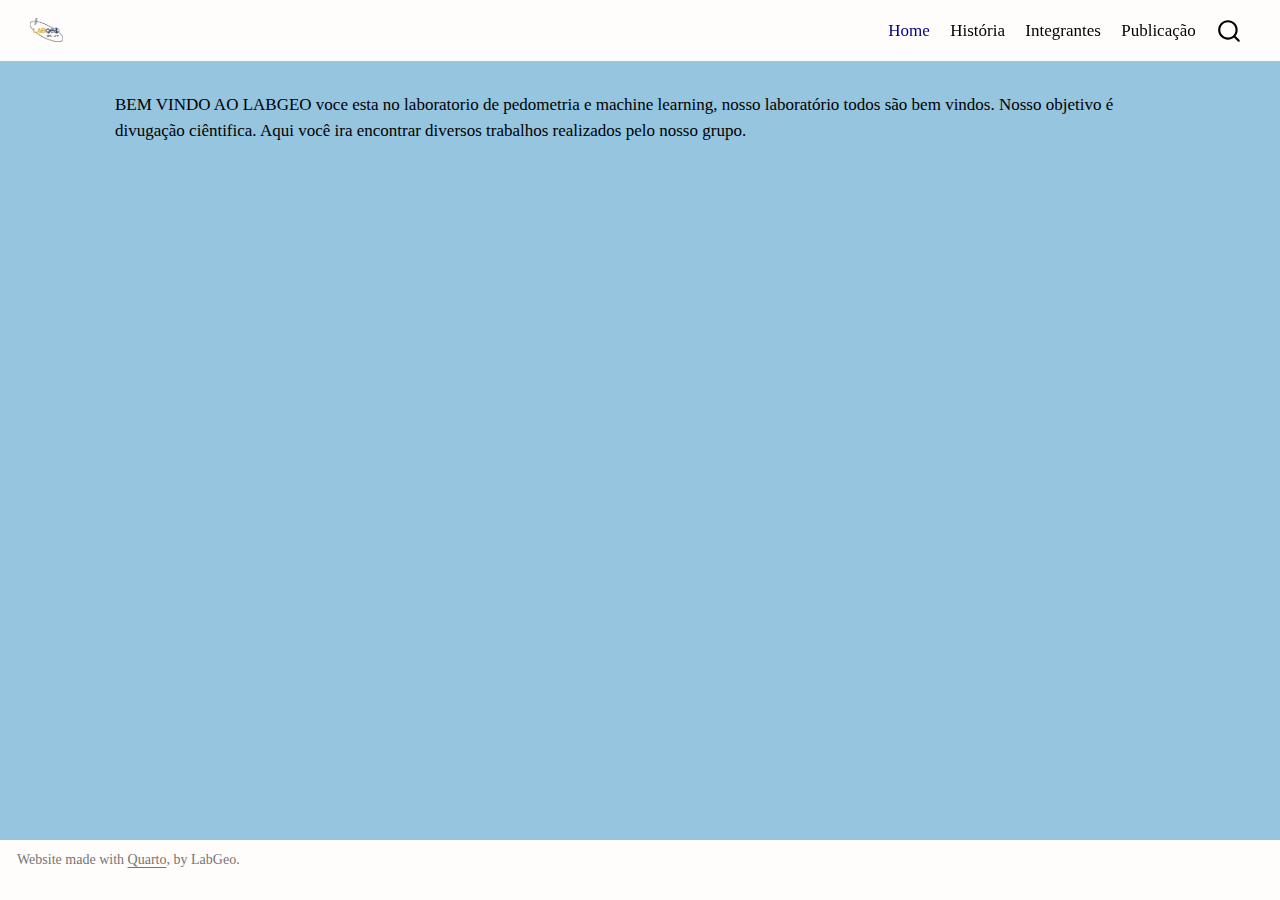
<file: docs/index.html>
<!DOCTYPE html>
<html xmlns="http://www.w3.org/1999/xhtml" lang="en" xml:lang="en"><head>

<meta charset="utf-8">
<meta name="generator" content="quarto-1.4.555">

<meta name="viewport" content="width=device-width, initial-scale=1.0, user-scalable=yes">


<title>index</title>
<style>
code{white-space: pre-wrap;}
span.smallcaps{font-variant: small-caps;}
div.columns{display: flex; gap: min(4vw, 1.5em);}
div.column{flex: auto; overflow-x: auto;}
div.hanging-indent{margin-left: 1.5em; text-indent: -1.5em;}
ul.task-list{list-style: none;}
ul.task-list li input[type="checkbox"] {
  width: 0.8em;
  margin: 0 0.8em 0.2em -1em; /* quarto-specific, see https://github.com/quarto-dev/quarto-cli/issues/4556 */ 
  vertical-align: middle;
}
</style>


<script src="site_libs/quarto-nav/quarto-nav.js"></script>
<script src="site_libs/quarto-nav/headroom.min.js"></script>
<script src="site_libs/clipboard/clipboard.min.js"></script>
<script src="site_libs/quarto-search/autocomplete.umd.js"></script>
<script src="site_libs/quarto-search/fuse.min.js"></script>
<script src="site_libs/quarto-search/quarto-search.js"></script>
<meta name="quarto:offset" content="./">
<script src="site_libs/quarto-html/quarto.js"></script>
<script src="site_libs/quarto-html/popper.min.js"></script>
<script src="site_libs/quarto-html/tippy.umd.min.js"></script>
<script src="site_libs/quarto-html/anchor.min.js"></script>
<link href="site_libs/quarto-html/tippy.css" rel="stylesheet">
<link href="site_libs/quarto-html/quarto-syntax-highlighting.css" rel="stylesheet" id="quarto-text-highlighting-styles">
<script src="site_libs/bootstrap/bootstrap.min.js"></script>
<link href="site_libs/bootstrap/bootstrap-icons.css" rel="stylesheet">
<link href="site_libs/bootstrap/bootstrap.min.css" rel="stylesheet" id="quarto-bootstrap" data-mode="light">
<script id="quarto-search-options" type="application/json">{
  "location": "navbar",
  "copy-button": false,
  "collapse-after": 3,
  "panel-placement": "end",
  "type": "overlay",
  "limit": 50,
  "keyboard-shortcut": [
    "f",
    "/",
    "s"
  ],
  "show-item-context": false,
  "language": {
    "search-no-results-text": "No results",
    "search-matching-documents-text": "matching documents",
    "search-copy-link-title": "Copy link to search",
    "search-hide-matches-text": "Hide additional matches",
    "search-more-match-text": "more match in this document",
    "search-more-matches-text": "more matches in this document",
    "search-clear-button-title": "Clear",
    "search-text-placeholder": "",
    "search-detached-cancel-button-title": "Cancel",
    "search-submit-button-title": "Submit",
    "search-label": "Search"
  }
}</script>


</head>

<body class="nav-fixed">

<div id="quarto-search-results"></div>
  <header id="quarto-header" class="headroom fixed-top">
    <nav class="navbar navbar-expand-lg " data-bs-theme="dark">
      <div class="navbar-container container-fluid">
      <div class="navbar-brand-container mx-auto">
    <a href="./index.html" class="navbar-brand navbar-brand-logo">
    <img src="./imagens/Labgeo.png" alt="" class="navbar-logo">
    </a>
  </div>
            <div id="quarto-search" class="" title="Search"></div>
          <button class="navbar-toggler" type="button" data-bs-toggle="collapse" data-bs-target="#navbarCollapse" aria-controls="navbarCollapse" aria-expanded="false" aria-label="Toggle navigation" onclick="if (window.quartoToggleHeadroom) { window.quartoToggleHeadroom(); }">
  <span class="navbar-toggler-icon"></span>
</button>
          <div class="collapse navbar-collapse" id="navbarCollapse">
            <ul class="navbar-nav navbar-nav-scroll ms-auto">
  <li class="nav-item">
    <a class="nav-link active" href="./index.html" aria-current="page"> 
<span class="menu-text">Home</span></a>
  </li>  
  <li class="nav-item">
    <a class="nav-link" href="./Historia/sobre.html"> 
<span class="menu-text">História</span></a>
  </li>  
  <li class="nav-item">
    <a class="nav-link" href="./Integrantes/Estagiarios.html"> 
<span class="menu-text">Integrantes</span></a>
  </li>  
  <li class="nav-item">
    <a class="nav-link" href="./publicacao.html"> 
<span class="menu-text">Publicação</span></a>
  </li>  
</ul>
          </div> <!-- /navcollapse -->
          <div class="quarto-navbar-tools">
</div>
      </div> <!-- /container-fluid -->
    </nav>
</header>
<!-- content -->
<div id="quarto-content" class="quarto-container page-columns page-rows-contents page-layout-full page-navbar">
<!-- sidebar -->
<!-- margin-sidebar -->
    <div id="quarto-margin-sidebar" class="sidebar margin-sidebar zindex-bottom">
        
    </div>
<!-- main -->
<main class="content column-page" id="quarto-document-content">




<p>BEM VINDO AO LABGEO voce esta no laboratorio de pedometria e machine learning, nosso laboratório todos são bem vindos. Nosso objetivo é divugação ciêntifica. Aqui você ira encontrar diversos trabalhos realizados pelo nosso grupo.</p>



</main> <!-- /main -->
<script id="quarto-html-after-body" type="application/javascript">
window.document.addEventListener("DOMContentLoaded", function (event) {
  const toggleBodyColorMode = (bsSheetEl) => {
    const mode = bsSheetEl.getAttribute("data-mode");
    const bodyEl = window.document.querySelector("body");
    if (mode === "dark") {
      bodyEl.classList.add("quarto-dark");
      bodyEl.classList.remove("quarto-light");
    } else {
      bodyEl.classList.add("quarto-light");
      bodyEl.classList.remove("quarto-dark");
    }
  }
  const toggleBodyColorPrimary = () => {
    const bsSheetEl = window.document.querySelector("link#quarto-bootstrap");
    if (bsSheetEl) {
      toggleBodyColorMode(bsSheetEl);
    }
  }
  toggleBodyColorPrimary();  
  const icon = "";
  const anchorJS = new window.AnchorJS();
  anchorJS.options = {
    placement: 'right',
    icon: icon
  };
  anchorJS.add('.anchored');
  const isCodeAnnotation = (el) => {
    for (const clz of el.classList) {
      if (clz.startsWith('code-annotation-')) {                     
        return true;
      }
    }
    return false;
  }
  const clipboard = new window.ClipboardJS('.code-copy-button', {
    text: function(trigger) {
      const codeEl = trigger.previousElementSibling.cloneNode(true);
      for (const childEl of codeEl.children) {
        if (isCodeAnnotation(childEl)) {
          childEl.remove();
        }
      }
      return codeEl.innerText;
    }
  });
  clipboard.on('success', function(e) {
    // button target
    const button = e.trigger;
    // don't keep focus
    button.blur();
    // flash "checked"
    button.classList.add('code-copy-button-checked');
    var currentTitle = button.getAttribute("title");
    button.setAttribute("title", "Copied!");
    let tooltip;
    if (window.bootstrap) {
      button.setAttribute("data-bs-toggle", "tooltip");
      button.setAttribute("data-bs-placement", "left");
      button.setAttribute("data-bs-title", "Copied!");
      tooltip = new bootstrap.Tooltip(button, 
        { trigger: "manual", 
          customClass: "code-copy-button-tooltip",
          offset: [0, -8]});
      tooltip.show();    
    }
    setTimeout(function() {
      if (tooltip) {
        tooltip.hide();
        button.removeAttribute("data-bs-title");
        button.removeAttribute("data-bs-toggle");
        button.removeAttribute("data-bs-placement");
      }
      button.setAttribute("title", currentTitle);
      button.classList.remove('code-copy-button-checked');
    }, 1000);
    // clear code selection
    e.clearSelection();
  });
    var localhostRegex = new RegExp(/^(?:http|https):\/\/localhost\:?[0-9]*\//);
    var mailtoRegex = new RegExp(/^mailto:/);
      var filterRegex = new RegExp('/' + window.location.host + '/');
    var isInternal = (href) => {
        return filterRegex.test(href) || localhostRegex.test(href) || mailtoRegex.test(href);
    }
    // Inspect non-navigation links and adorn them if external
 	var links = window.document.querySelectorAll('a[href]:not(.nav-link):not(.navbar-brand):not(.toc-action):not(.sidebar-link):not(.sidebar-item-toggle):not(.pagination-link):not(.no-external):not([aria-hidden]):not(.dropdown-item):not(.quarto-navigation-tool)');
    for (var i=0; i<links.length; i++) {
      const link = links[i];
      if (!isInternal(link.href)) {
        // undo the damage that might have been done by quarto-nav.js in the case of
        // links that we want to consider external
        if (link.dataset.originalHref !== undefined) {
          link.href = link.dataset.originalHref;
        }
      }
    }
  function tippyHover(el, contentFn, onTriggerFn, onUntriggerFn) {
    const config = {
      allowHTML: true,
      maxWidth: 500,
      delay: 100,
      arrow: false,
      appendTo: function(el) {
          return el.parentElement;
      },
      interactive: true,
      interactiveBorder: 10,
      theme: 'quarto',
      placement: 'bottom-start',
    };
    if (contentFn) {
      config.content = contentFn;
    }
    if (onTriggerFn) {
      config.onTrigger = onTriggerFn;
    }
    if (onUntriggerFn) {
      config.onUntrigger = onUntriggerFn;
    }
    window.tippy(el, config); 
  }
  const noterefs = window.document.querySelectorAll('a[role="doc-noteref"]');
  for (var i=0; i<noterefs.length; i++) {
    const ref = noterefs[i];
    tippyHover(ref, function() {
      // use id or data attribute instead here
      let href = ref.getAttribute('data-footnote-href') || ref.getAttribute('href');
      try { href = new URL(href).hash; } catch {}
      const id = href.replace(/^#\/?/, "");
      const note = window.document.getElementById(id);
      if (note) {
        return note.innerHTML;
      } else {
        return "";
      }
    });
  }
  const xrefs = window.document.querySelectorAll('a.quarto-xref');
  const processXRef = (id, note) => {
    // Strip column container classes
    const stripColumnClz = (el) => {
      el.classList.remove("page-full", "page-columns");
      if (el.children) {
        for (const child of el.children) {
          stripColumnClz(child);
        }
      }
    }
    stripColumnClz(note)
    if (id === null || id.startsWith('sec-')) {
      // Special case sections, only their first couple elements
      const container = document.createElement("div");
      if (note.children && note.children.length > 2) {
        container.appendChild(note.children[0].cloneNode(true));
        for (let i = 1; i < note.children.length; i++) {
          const child = note.children[i];
          if (child.tagName === "P" && child.innerText === "") {
            continue;
          } else {
            container.appendChild(child.cloneNode(true));
            break;
          }
        }
        if (window.Quarto?.typesetMath) {
          window.Quarto.typesetMath(container);
        }
        return container.innerHTML
      } else {
        if (window.Quarto?.typesetMath) {
          window.Quarto.typesetMath(note);
        }
        return note.innerHTML;
      }
    } else {
      // Remove any anchor links if they are present
      const anchorLink = note.querySelector('a.anchorjs-link');
      if (anchorLink) {
        anchorLink.remove();
      }
      if (window.Quarto?.typesetMath) {
        window.Quarto.typesetMath(note);
      }
      // TODO in 1.5, we should make sure this works without a callout special case
      if (note.classList.contains("callout")) {
        return note.outerHTML;
      } else {
        return note.innerHTML;
      }
    }
  }
  for (var i=0; i<xrefs.length; i++) {
    const xref = xrefs[i];
    tippyHover(xref, undefined, function(instance) {
      instance.disable();
      let url = xref.getAttribute('href');
      let hash = undefined; 
      if (url.startsWith('#')) {
        hash = url;
      } else {
        try { hash = new URL(url).hash; } catch {}
      }
      if (hash) {
        const id = hash.replace(/^#\/?/, "");
        const note = window.document.getElementById(id);
        if (note !== null) {
          try {
            const html = processXRef(id, note.cloneNode(true));
            instance.setContent(html);
          } finally {
            instance.enable();
            instance.show();
          }
        } else {
          // See if we can fetch this
          fetch(url.split('#')[0])
          .then(res => res.text())
          .then(html => {
            const parser = new DOMParser();
            const htmlDoc = parser.parseFromString(html, "text/html");
            const note = htmlDoc.getElementById(id);
            if (note !== null) {
              const html = processXRef(id, note);
              instance.setContent(html);
            } 
          }).finally(() => {
            instance.enable();
            instance.show();
          });
        }
      } else {
        // See if we can fetch a full url (with no hash to target)
        // This is a special case and we should probably do some content thinning / targeting
        fetch(url)
        .then(res => res.text())
        .then(html => {
          const parser = new DOMParser();
          const htmlDoc = parser.parseFromString(html, "text/html");
          const note = htmlDoc.querySelector('main.content');
          if (note !== null) {
            // This should only happen for chapter cross references
            // (since there is no id in the URL)
            // remove the first header
            if (note.children.length > 0 && note.children[0].tagName === "HEADER") {
              note.children[0].remove();
            }
            const html = processXRef(null, note);
            instance.setContent(html);
          } 
        }).finally(() => {
          instance.enable();
          instance.show();
        });
      }
    }, function(instance) {
    });
  }
      let selectedAnnoteEl;
      const selectorForAnnotation = ( cell, annotation) => {
        let cellAttr = 'data-code-cell="' + cell + '"';
        let lineAttr = 'data-code-annotation="' +  annotation + '"';
        const selector = 'span[' + cellAttr + '][' + lineAttr + ']';
        return selector;
      }
      const selectCodeLines = (annoteEl) => {
        const doc = window.document;
        const targetCell = annoteEl.getAttribute("data-target-cell");
        const targetAnnotation = annoteEl.getAttribute("data-target-annotation");
        const annoteSpan = window.document.querySelector(selectorForAnnotation(targetCell, targetAnnotation));
        const lines = annoteSpan.getAttribute("data-code-lines").split(",");
        const lineIds = lines.map((line) => {
          return targetCell + "-" + line;
        })
        let top = null;
        let height = null;
        let parent = null;
        if (lineIds.length > 0) {
            //compute the position of the single el (top and bottom and make a div)
            const el = window.document.getElementById(lineIds[0]);
            top = el.offsetTop;
            height = el.offsetHeight;
            parent = el.parentElement.parentElement;
          if (lineIds.length > 1) {
            const lastEl = window.document.getElementById(lineIds[lineIds.length - 1]);
            const bottom = lastEl.offsetTop + lastEl.offsetHeight;
            height = bottom - top;
          }
          if (top !== null && height !== null && parent !== null) {
            // cook up a div (if necessary) and position it 
            let div = window.document.getElementById("code-annotation-line-highlight");
            if (div === null) {
              div = window.document.createElement("div");
              div.setAttribute("id", "code-annotation-line-highlight");
              div.style.position = 'absolute';
              parent.appendChild(div);
            }
            div.style.top = top - 2 + "px";
            div.style.height = height + 4 + "px";
            div.style.left = 0;
            let gutterDiv = window.document.getElementById("code-annotation-line-highlight-gutter");
            if (gutterDiv === null) {
              gutterDiv = window.document.createElement("div");
              gutterDiv.setAttribute("id", "code-annotation-line-highlight-gutter");
              gutterDiv.style.position = 'absolute';
              const codeCell = window.document.getElementById(targetCell);
              const gutter = codeCell.querySelector('.code-annotation-gutter');
              gutter.appendChild(gutterDiv);
            }
            gutterDiv.style.top = top - 2 + "px";
            gutterDiv.style.height = height + 4 + "px";
          }
          selectedAnnoteEl = annoteEl;
        }
      };
      const unselectCodeLines = () => {
        const elementsIds = ["code-annotation-line-highlight", "code-annotation-line-highlight-gutter"];
        elementsIds.forEach((elId) => {
          const div = window.document.getElementById(elId);
          if (div) {
            div.remove();
          }
        });
        selectedAnnoteEl = undefined;
      };
        // Handle positioning of the toggle
    window.addEventListener(
      "resize",
      throttle(() => {
        elRect = undefined;
        if (selectedAnnoteEl) {
          selectCodeLines(selectedAnnoteEl);
        }
      }, 10)
    );
    function throttle(fn, ms) {
    let throttle = false;
    let timer;
      return (...args) => {
        if(!throttle) { // first call gets through
            fn.apply(this, args);
            throttle = true;
        } else { // all the others get throttled
            if(timer) clearTimeout(timer); // cancel #2
            timer = setTimeout(() => {
              fn.apply(this, args);
              timer = throttle = false;
            }, ms);
        }
      };
    }
      // Attach click handler to the DT
      const annoteDls = window.document.querySelectorAll('dt[data-target-cell]');
      for (const annoteDlNode of annoteDls) {
        annoteDlNode.addEventListener('click', (event) => {
          const clickedEl = event.target;
          if (clickedEl !== selectedAnnoteEl) {
            unselectCodeLines();
            const activeEl = window.document.querySelector('dt[data-target-cell].code-annotation-active');
            if (activeEl) {
              activeEl.classList.remove('code-annotation-active');
            }
            selectCodeLines(clickedEl);
            clickedEl.classList.add('code-annotation-active');
          } else {
            // Unselect the line
            unselectCodeLines();
            clickedEl.classList.remove('code-annotation-active');
          }
        });
      }
  const findCites = (el) => {
    const parentEl = el.parentElement;
    if (parentEl) {
      const cites = parentEl.dataset.cites;
      if (cites) {
        return {
          el,
          cites: cites.split(' ')
        };
      } else {
        return findCites(el.parentElement)
      }
    } else {
      return undefined;
    }
  };
  var bibliorefs = window.document.querySelectorAll('a[role="doc-biblioref"]');
  for (var i=0; i<bibliorefs.length; i++) {
    const ref = bibliorefs[i];
    const citeInfo = findCites(ref);
    if (citeInfo) {
      tippyHover(citeInfo.el, function() {
        var popup = window.document.createElement('div');
        citeInfo.cites.forEach(function(cite) {
          var citeDiv = window.document.createElement('div');
          citeDiv.classList.add('hanging-indent');
          citeDiv.classList.add('csl-entry');
          var biblioDiv = window.document.getElementById('ref-' + cite);
          if (biblioDiv) {
            citeDiv.innerHTML = biblioDiv.innerHTML;
          }
          popup.appendChild(citeDiv);
        });
        return popup.innerHTML;
      });
    }
  }
});
</script>
</div> <!-- /content -->
<footer class="footer">
  <div class="nav-footer">
    <div class="nav-footer-left">
<p>Website made with <a href="https://quarto.org/">Quarto</a>, by LabGeo.</p>
</div>   
    <div class="nav-footer-center">
      &nbsp;
    </div>
    <div class="nav-footer-right">
      &nbsp;
    </div>
  </div>
</footer>




</body></html>
</file>
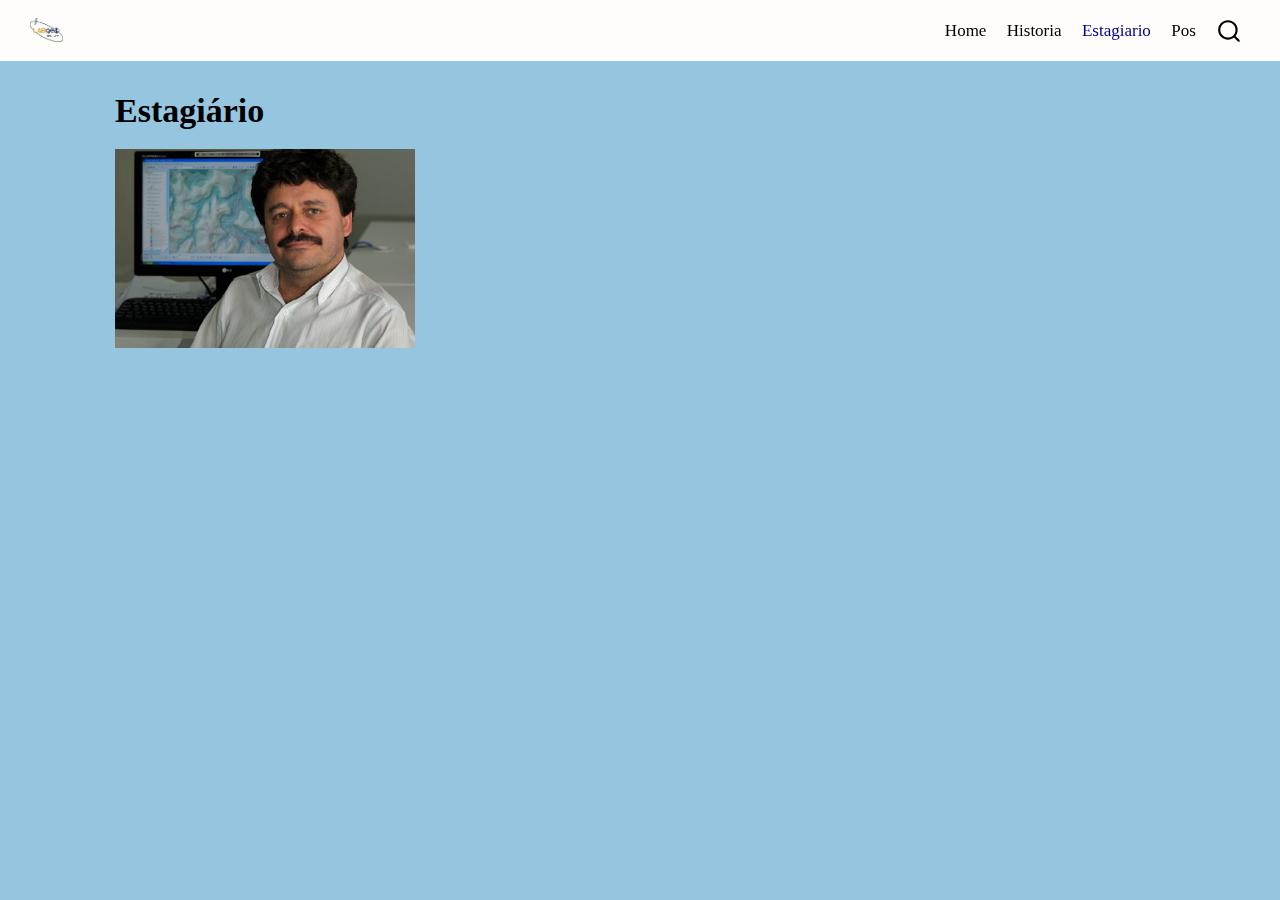
<file: docs/Estagiarios/Estagiarios.html>
<!DOCTYPE html>
<html xmlns="http://www.w3.org/1999/xhtml" lang="en" xml:lang="en"><head>

<meta charset="utf-8">
<meta name="generator" content="quarto-1.3.450">

<meta name="viewport" content="width=device-width, initial-scale=1.0, user-scalable=yes">


<title>Estagiário</title>
<style>
code{white-space: pre-wrap;}
span.smallcaps{font-variant: small-caps;}
div.columns{display: flex; gap: min(4vw, 1.5em);}
div.column{flex: auto; overflow-x: auto;}
div.hanging-indent{margin-left: 1.5em; text-indent: -1.5em;}
ul.task-list{list-style: none;}
ul.task-list li input[type="checkbox"] {
  width: 0.8em;
  margin: 0 0.8em 0.2em -1em; /* quarto-specific, see https://github.com/quarto-dev/quarto-cli/issues/4556 */ 
  vertical-align: middle;
}
</style>


<script src="../site_libs/quarto-nav/quarto-nav.js"></script>
<script src="../site_libs/quarto-nav/headroom.min.js"></script>
<script src="../site_libs/clipboard/clipboard.min.js"></script>
<script src="../site_libs/quarto-search/autocomplete.umd.js"></script>
<script src="../site_libs/quarto-search/fuse.min.js"></script>
<script src="../site_libs/quarto-search/quarto-search.js"></script>
<meta name="quarto:offset" content="../">
<script src="../site_libs/quarto-html/quarto.js"></script>
<script src="../site_libs/quarto-html/popper.min.js"></script>
<script src="../site_libs/quarto-html/tippy.umd.min.js"></script>
<script src="../site_libs/quarto-html/anchor.min.js"></script>
<link href="../site_libs/quarto-html/tippy.css" rel="stylesheet">
<link href="../site_libs/quarto-html/quarto-syntax-highlighting.css" rel="stylesheet" id="quarto-text-highlighting-styles">
<script src="../site_libs/bootstrap/bootstrap.min.js"></script>
<link href="../site_libs/bootstrap/bootstrap-icons.css" rel="stylesheet">
<link href="../site_libs/bootstrap/bootstrap.min.css" rel="stylesheet" id="quarto-bootstrap" data-mode="light">
<script id="quarto-search-options" type="application/json">{
  "location": "navbar",
  "copy-button": false,
  "collapse-after": 3,
  "panel-placement": "end",
  "type": "overlay",
  "limit": 20,
  "language": {
    "search-no-results-text": "No results",
    "search-matching-documents-text": "matching documents",
    "search-copy-link-title": "Copy link to search",
    "search-hide-matches-text": "Hide additional matches",
    "search-more-match-text": "more match in this document",
    "search-more-matches-text": "more matches in this document",
    "search-clear-button-title": "Clear",
    "search-detached-cancel-button-title": "Cancel",
    "search-submit-button-title": "Submit",
    "search-label": "Search"
  }
}</script>


</head>

<body class="nav-fixed">

<div id="quarto-search-results"></div>
  <header id="quarto-header" class="headroom fixed-top">
    <nav class="navbar navbar-expand-lg navbar-dark ">
      <div class="navbar-container container-fluid">
      <div class="navbar-brand-container">
    <a href="../index.html" class="navbar-brand navbar-brand-logo">
    <img src="../imagens/Labgeo.png" alt="" class="navbar-logo">
    </a>
  </div>
            <div id="quarto-search" class="" title="Search"></div>
          <button class="navbar-toggler" type="button" data-bs-toggle="collapse" data-bs-target="#navbarCollapse" aria-controls="navbarCollapse" aria-expanded="false" aria-label="Toggle navigation" onclick="if (window.quartoToggleHeadroom) { window.quartoToggleHeadroom(); }">
  <span class="navbar-toggler-icon"></span>
</button>
          <div class="collapse navbar-collapse" id="navbarCollapse">
            <ul class="navbar-nav navbar-nav-scroll ms-auto">
  <li class="nav-item">
    <a class="nav-link" href="../index.html" rel="" target="">
 <span class="menu-text">Home</span></a>
  </li>  
  <li class="nav-item">
    <a class="nav-link" href="../Historia/sobre.html" rel="" target="">
 <span class="menu-text">Historia</span></a>
  </li>  
  <li class="nav-item">
    <a class="nav-link active" href="../Estagiarios/Estagiarios.html" rel="" target="" aria-current="page">
 <span class="menu-text">Estagiario</span></a>
  </li>  
  <li class="nav-item">
    <a class="nav-link" href="../pos/pos.html" rel="" target="">
 <span class="menu-text">Pos</span></a>
  </li>  
</ul>
            <div class="quarto-navbar-tools">
</div>
          </div> <!-- /navcollapse -->
      </div> <!-- /container-fluid -->
    </nav>
</header>
<!-- content -->
<div id="quarto-content" class="quarto-container page-columns page-rows-contents page-layout-full page-navbar">
<!-- sidebar -->
<!-- margin-sidebar -->
    <div id="quarto-margin-sidebar" class="sidebar margin-sidebar zindex-bottom">
        
    </div>
<!-- main -->
<main class="content column-page" id="quarto-document-content">

<header id="title-block-header" class="quarto-title-block default">
<div class="quarto-title">
<h1 class="title">Estagiário</h1>
</div>



<div class="quarto-title-meta">

    
  
    
  </div>
  

</header>

<div class="quarto-figure quarto-figure-left" style="float: left; margin-right: 15px;">
<figure class="figure">
<p><img src="elpidio.jpg" class="img-fluid figure-img" width="300"></p>
</figure>
</div>



</main> <!-- /main -->
<script id="quarto-html-after-body" type="application/javascript">
window.document.addEventListener("DOMContentLoaded", function (event) {
  const toggleBodyColorMode = (bsSheetEl) => {
    const mode = bsSheetEl.getAttribute("data-mode");
    const bodyEl = window.document.querySelector("body");
    if (mode === "dark") {
      bodyEl.classList.add("quarto-dark");
      bodyEl.classList.remove("quarto-light");
    } else {
      bodyEl.classList.add("quarto-light");
      bodyEl.classList.remove("quarto-dark");
    }
  }
  const toggleBodyColorPrimary = () => {
    const bsSheetEl = window.document.querySelector("link#quarto-bootstrap");
    if (bsSheetEl) {
      toggleBodyColorMode(bsSheetEl);
    }
  }
  toggleBodyColorPrimary();  
  const icon = "";
  const anchorJS = new window.AnchorJS();
  anchorJS.options = {
    placement: 'right',
    icon: icon
  };
  anchorJS.add('.anchored');
  const isCodeAnnotation = (el) => {
    for (const clz of el.classList) {
      if (clz.startsWith('code-annotation-')) {                     
        return true;
      }
    }
    return false;
  }
  const clipboard = new window.ClipboardJS('.code-copy-button', {
    text: function(trigger) {
      const codeEl = trigger.previousElementSibling.cloneNode(true);
      for (const childEl of codeEl.children) {
        if (isCodeAnnotation(childEl)) {
          childEl.remove();
        }
      }
      return codeEl.innerText;
    }
  });
  clipboard.on('success', function(e) {
    // button target
    const button = e.trigger;
    // don't keep focus
    button.blur();
    // flash "checked"
    button.classList.add('code-copy-button-checked');
    var currentTitle = button.getAttribute("title");
    button.setAttribute("title", "Copied!");
    let tooltip;
    if (window.bootstrap) {
      button.setAttribute("data-bs-toggle", "tooltip");
      button.setAttribute("data-bs-placement", "left");
      button.setAttribute("data-bs-title", "Copied!");
      tooltip = new bootstrap.Tooltip(button, 
        { trigger: "manual", 
          customClass: "code-copy-button-tooltip",
          offset: [0, -8]});
      tooltip.show();    
    }
    setTimeout(function() {
      if (tooltip) {
        tooltip.hide();
        button.removeAttribute("data-bs-title");
        button.removeAttribute("data-bs-toggle");
        button.removeAttribute("data-bs-placement");
      }
      button.setAttribute("title", currentTitle);
      button.classList.remove('code-copy-button-checked');
    }, 1000);
    // clear code selection
    e.clearSelection();
  });
  function tippyHover(el, contentFn) {
    const config = {
      allowHTML: true,
      content: contentFn,
      maxWidth: 500,
      delay: 100,
      arrow: false,
      appendTo: function(el) {
          return el.parentElement;
      },
      interactive: true,
      interactiveBorder: 10,
      theme: 'quarto',
      placement: 'bottom-start'
    };
    window.tippy(el, config); 
  }
  const noterefs = window.document.querySelectorAll('a[role="doc-noteref"]');
  for (var i=0; i<noterefs.length; i++) {
    const ref = noterefs[i];
    tippyHover(ref, function() {
      // use id or data attribute instead here
      let href = ref.getAttribute('data-footnote-href') || ref.getAttribute('href');
      try { href = new URL(href).hash; } catch {}
      const id = href.replace(/^#\/?/, "");
      const note = window.document.getElementById(id);
      return note.innerHTML;
    });
  }
      let selectedAnnoteEl;
      const selectorForAnnotation = ( cell, annotation) => {
        let cellAttr = 'data-code-cell="' + cell + '"';
        let lineAttr = 'data-code-annotation="' +  annotation + '"';
        const selector = 'span[' + cellAttr + '][' + lineAttr + ']';
        return selector;
      }
      const selectCodeLines = (annoteEl) => {
        const doc = window.document;
        const targetCell = annoteEl.getAttribute("data-target-cell");
        const targetAnnotation = annoteEl.getAttribute("data-target-annotation");
        const annoteSpan = window.document.querySelector(selectorForAnnotation(targetCell, targetAnnotation));
        const lines = annoteSpan.getAttribute("data-code-lines").split(",");
        const lineIds = lines.map((line) => {
          return targetCell + "-" + line;
        })
        let top = null;
        let height = null;
        let parent = null;
        if (lineIds.length > 0) {
            //compute the position of the single el (top and bottom and make a div)
            const el = window.document.getElementById(lineIds[0]);
            top = el.offsetTop;
            height = el.offsetHeight;
            parent = el.parentElement.parentElement;
          if (lineIds.length > 1) {
            const lastEl = window.document.getElementById(lineIds[lineIds.length - 1]);
            const bottom = lastEl.offsetTop + lastEl.offsetHeight;
            height = bottom - top;
          }
          if (top !== null && height !== null && parent !== null) {
            // cook up a div (if necessary) and position it 
            let div = window.document.getElementById("code-annotation-line-highlight");
            if (div === null) {
              div = window.document.createElement("div");
              div.setAttribute("id", "code-annotation-line-highlight");
              div.style.position = 'absolute';
              parent.appendChild(div);
            }
            div.style.top = top - 2 + "px";
            div.style.height = height + 4 + "px";
            let gutterDiv = window.document.getElementById("code-annotation-line-highlight-gutter");
            if (gutterDiv === null) {
              gutterDiv = window.document.createElement("div");
              gutterDiv.setAttribute("id", "code-annotation-line-highlight-gutter");
              gutterDiv.style.position = 'absolute';
              const codeCell = window.document.getElementById(targetCell);
              const gutter = codeCell.querySelector('.code-annotation-gutter');
              gutter.appendChild(gutterDiv);
            }
            gutterDiv.style.top = top - 2 + "px";
            gutterDiv.style.height = height + 4 + "px";
          }
          selectedAnnoteEl = annoteEl;
        }
      };
      const unselectCodeLines = () => {
        const elementsIds = ["code-annotation-line-highlight", "code-annotation-line-highlight-gutter"];
        elementsIds.forEach((elId) => {
          const div = window.document.getElementById(elId);
          if (div) {
            div.remove();
          }
        });
        selectedAnnoteEl = undefined;
      };
      // Attach click handler to the DT
      const annoteDls = window.document.querySelectorAll('dt[data-target-cell]');
      for (const annoteDlNode of annoteDls) {
        annoteDlNode.addEventListener('click', (event) => {
          const clickedEl = event.target;
          if (clickedEl !== selectedAnnoteEl) {
            unselectCodeLines();
            const activeEl = window.document.querySelector('dt[data-target-cell].code-annotation-active');
            if (activeEl) {
              activeEl.classList.remove('code-annotation-active');
            }
            selectCodeLines(clickedEl);
            clickedEl.classList.add('code-annotation-active');
          } else {
            // Unselect the line
            unselectCodeLines();
            clickedEl.classList.remove('code-annotation-active');
          }
        });
      }
  const findCites = (el) => {
    const parentEl = el.parentElement;
    if (parentEl) {
      const cites = parentEl.dataset.cites;
      if (cites) {
        return {
          el,
          cites: cites.split(' ')
        };
      } else {
        return findCites(el.parentElement)
      }
    } else {
      return undefined;
    }
  };
  var bibliorefs = window.document.querySelectorAll('a[role="doc-biblioref"]');
  for (var i=0; i<bibliorefs.length; i++) {
    const ref = bibliorefs[i];
    const citeInfo = findCites(ref);
    if (citeInfo) {
      tippyHover(citeInfo.el, function() {
        var popup = window.document.createElement('div');
        citeInfo.cites.forEach(function(cite) {
          var citeDiv = window.document.createElement('div');
          citeDiv.classList.add('hanging-indent');
          citeDiv.classList.add('csl-entry');
          var biblioDiv = window.document.getElementById('ref-' + cite);
          if (biblioDiv) {
            citeDiv.innerHTML = biblioDiv.innerHTML;
          }
          popup.appendChild(citeDiv);
        });
        return popup.innerHTML;
      });
    }
  }
});
</script>
</div> <!-- /content -->



</body></html>
</file>
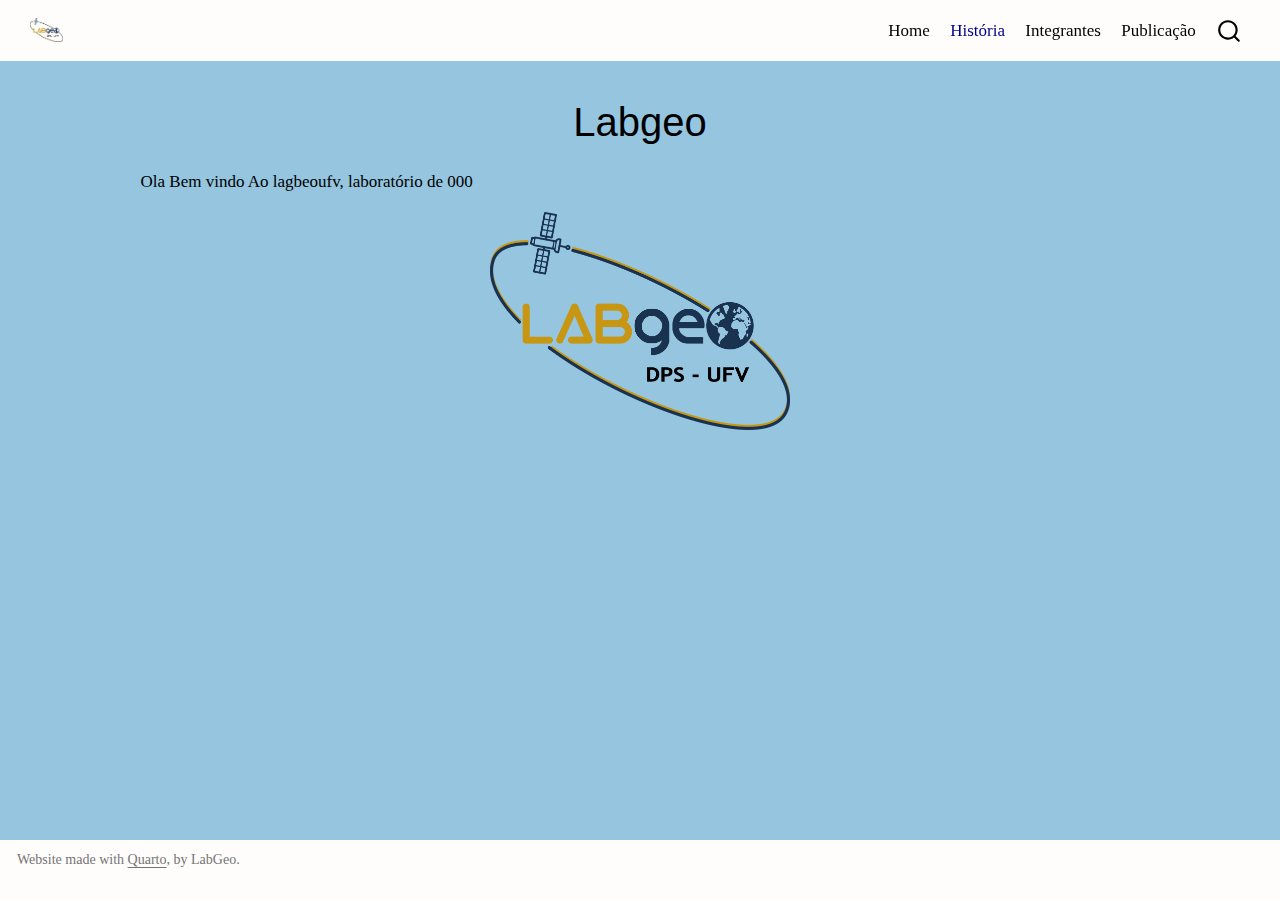
<file: docs/Historia/sobre.html>
<!DOCTYPE html>
<html xmlns="http://www.w3.org/1999/xhtml" lang="en" xml:lang="en"><head>

<meta charset="utf-8">
<meta name="generator" content="quarto-1.4.555">

<meta name="viewport" content="width=device-width, initial-scale=1.0, user-scalable=yes">


<title>sobre</title>
<style>
code{white-space: pre-wrap;}
span.smallcaps{font-variant: small-caps;}
div.columns{display: flex; gap: min(4vw, 1.5em);}
div.column{flex: auto; overflow-x: auto;}
div.hanging-indent{margin-left: 1.5em; text-indent: -1.5em;}
ul.task-list{list-style: none;}
ul.task-list li input[type="checkbox"] {
  width: 0.8em;
  margin: 0 0.8em 0.2em -1em; /* quarto-specific, see https://github.com/quarto-dev/quarto-cli/issues/4556 */ 
  vertical-align: middle;
}
</style>


<script src="../site_libs/quarto-nav/quarto-nav.js"></script>
<script src="../site_libs/quarto-nav/headroom.min.js"></script>
<script src="../site_libs/clipboard/clipboard.min.js"></script>
<script src="../site_libs/quarto-search/autocomplete.umd.js"></script>
<script src="../site_libs/quarto-search/fuse.min.js"></script>
<script src="../site_libs/quarto-search/quarto-search.js"></script>
<meta name="quarto:offset" content="../">
<script src="../site_libs/quarto-html/quarto.js"></script>
<script src="../site_libs/quarto-html/popper.min.js"></script>
<script src="../site_libs/quarto-html/tippy.umd.min.js"></script>
<script src="../site_libs/quarto-html/anchor.min.js"></script>
<link href="../site_libs/quarto-html/tippy.css" rel="stylesheet">
<link href="../site_libs/quarto-html/quarto-syntax-highlighting.css" rel="stylesheet" id="quarto-text-highlighting-styles">
<script src="../site_libs/bootstrap/bootstrap.min.js"></script>
<link href="../site_libs/bootstrap/bootstrap-icons.css" rel="stylesheet">
<link href="../site_libs/bootstrap/bootstrap.min.css" rel="stylesheet" id="quarto-bootstrap" data-mode="light">
<script id="quarto-search-options" type="application/json">{
  "location": "navbar",
  "copy-button": false,
  "collapse-after": 3,
  "panel-placement": "end",
  "type": "overlay",
  "limit": 50,
  "keyboard-shortcut": [
    "f",
    "/",
    "s"
  ],
  "show-item-context": false,
  "language": {
    "search-no-results-text": "No results",
    "search-matching-documents-text": "matching documents",
    "search-copy-link-title": "Copy link to search",
    "search-hide-matches-text": "Hide additional matches",
    "search-more-match-text": "more match in this document",
    "search-more-matches-text": "more matches in this document",
    "search-clear-button-title": "Clear",
    "search-text-placeholder": "",
    "search-detached-cancel-button-title": "Cancel",
    "search-submit-button-title": "Submit",
    "search-label": "Search"
  }
}</script>


</head>

<body class="nav-fixed">

<div id="quarto-search-results"></div>
  <header id="quarto-header" class="headroom fixed-top">
    <nav class="navbar navbar-expand-lg " data-bs-theme="dark">
      <div class="navbar-container container-fluid">
      <div class="navbar-brand-container mx-auto">
    <a href="../index.html" class="navbar-brand navbar-brand-logo">
    <img src="../imagens/Labgeo.png" alt="" class="navbar-logo">
    </a>
  </div>
            <div id="quarto-search" class="" title="Search"></div>
          <button class="navbar-toggler" type="button" data-bs-toggle="collapse" data-bs-target="#navbarCollapse" aria-controls="navbarCollapse" aria-expanded="false" aria-label="Toggle navigation" onclick="if (window.quartoToggleHeadroom) { window.quartoToggleHeadroom(); }">
  <span class="navbar-toggler-icon"></span>
</button>
          <div class="collapse navbar-collapse" id="navbarCollapse">
            <ul class="navbar-nav navbar-nav-scroll ms-auto">
  <li class="nav-item">
    <a class="nav-link" href="../index.html"> 
<span class="menu-text">Home</span></a>
  </li>  
  <li class="nav-item">
    <a class="nav-link active" href="../Historia/sobre.html" aria-current="page"> 
<span class="menu-text">História</span></a>
  </li>  
  <li class="nav-item">
    <a class="nav-link" href="../Integrantes/Estagiarios.html"> 
<span class="menu-text">Integrantes</span></a>
  </li>  
  <li class="nav-item">
    <a class="nav-link" href="../publicacao.html"> 
<span class="menu-text">Publicação</span></a>
  </li>  
</ul>
          </div> <!-- /navcollapse -->
          <div class="quarto-navbar-tools">
</div>
      </div> <!-- /container-fluid -->
    </nav>
</header>
<!-- content -->
<div id="quarto-content" class="quarto-container page-columns page-rows-contents page-layout-article page-navbar">
<!-- sidebar -->
<!-- margin-sidebar -->
    <div id="quarto-margin-sidebar" class="sidebar margin-sidebar">
        
    </div>
<!-- main -->
<main class="content" id="quarto-document-content">




<p style="font-size:40px; text-align: center; font-family: 'Garamond', sans-serif;">
  Labgeo
</p>
<p>Ola Bem vindo Ao lagbeoufv, laboratório de 000</p>
<div class="quarto-figure quarto-figure-center">
<figure class="figure">
<p><img src="labgeo.png" class="img-fluid quarto-figure quarto-figure-center figure-img" width="300"></p>
</figure>
</div>



</main> <!-- /main -->
<script id="quarto-html-after-body" type="application/javascript">
window.document.addEventListener("DOMContentLoaded", function (event) {
  const toggleBodyColorMode = (bsSheetEl) => {
    const mode = bsSheetEl.getAttribute("data-mode");
    const bodyEl = window.document.querySelector("body");
    if (mode === "dark") {
      bodyEl.classList.add("quarto-dark");
      bodyEl.classList.remove("quarto-light");
    } else {
      bodyEl.classList.add("quarto-light");
      bodyEl.classList.remove("quarto-dark");
    }
  }
  const toggleBodyColorPrimary = () => {
    const bsSheetEl = window.document.querySelector("link#quarto-bootstrap");
    if (bsSheetEl) {
      toggleBodyColorMode(bsSheetEl);
    }
  }
  toggleBodyColorPrimary();  
  const icon = "";
  const anchorJS = new window.AnchorJS();
  anchorJS.options = {
    placement: 'right',
    icon: icon
  };
  anchorJS.add('.anchored');
  const isCodeAnnotation = (el) => {
    for (const clz of el.classList) {
      if (clz.startsWith('code-annotation-')) {                     
        return true;
      }
    }
    return false;
  }
  const clipboard = new window.ClipboardJS('.code-copy-button', {
    text: function(trigger) {
      const codeEl = trigger.previousElementSibling.cloneNode(true);
      for (const childEl of codeEl.children) {
        if (isCodeAnnotation(childEl)) {
          childEl.remove();
        }
      }
      return codeEl.innerText;
    }
  });
  clipboard.on('success', function(e) {
    // button target
    const button = e.trigger;
    // don't keep focus
    button.blur();
    // flash "checked"
    button.classList.add('code-copy-button-checked');
    var currentTitle = button.getAttribute("title");
    button.setAttribute("title", "Copied!");
    let tooltip;
    if (window.bootstrap) {
      button.setAttribute("data-bs-toggle", "tooltip");
      button.setAttribute("data-bs-placement", "left");
      button.setAttribute("data-bs-title", "Copied!");
      tooltip = new bootstrap.Tooltip(button, 
        { trigger: "manual", 
          customClass: "code-copy-button-tooltip",
          offset: [0, -8]});
      tooltip.show();    
    }
    setTimeout(function() {
      if (tooltip) {
        tooltip.hide();
        button.removeAttribute("data-bs-title");
        button.removeAttribute("data-bs-toggle");
        button.removeAttribute("data-bs-placement");
      }
      button.setAttribute("title", currentTitle);
      button.classList.remove('code-copy-button-checked');
    }, 1000);
    // clear code selection
    e.clearSelection();
  });
    var localhostRegex = new RegExp(/^(?:http|https):\/\/localhost\:?[0-9]*\//);
    var mailtoRegex = new RegExp(/^mailto:/);
      var filterRegex = new RegExp('/' + window.location.host + '/');
    var isInternal = (href) => {
        return filterRegex.test(href) || localhostRegex.test(href) || mailtoRegex.test(href);
    }
    // Inspect non-navigation links and adorn them if external
 	var links = window.document.querySelectorAll('a[href]:not(.nav-link):not(.navbar-brand):not(.toc-action):not(.sidebar-link):not(.sidebar-item-toggle):not(.pagination-link):not(.no-external):not([aria-hidden]):not(.dropdown-item):not(.quarto-navigation-tool)');
    for (var i=0; i<links.length; i++) {
      const link = links[i];
      if (!isInternal(link.href)) {
        // undo the damage that might have been done by quarto-nav.js in the case of
        // links that we want to consider external
        if (link.dataset.originalHref !== undefined) {
          link.href = link.dataset.originalHref;
        }
      }
    }
  function tippyHover(el, contentFn, onTriggerFn, onUntriggerFn) {
    const config = {
      allowHTML: true,
      maxWidth: 500,
      delay: 100,
      arrow: false,
      appendTo: function(el) {
          return el.parentElement;
      },
      interactive: true,
      interactiveBorder: 10,
      theme: 'quarto',
      placement: 'bottom-start',
    };
    if (contentFn) {
      config.content = contentFn;
    }
    if (onTriggerFn) {
      config.onTrigger = onTriggerFn;
    }
    if (onUntriggerFn) {
      config.onUntrigger = onUntriggerFn;
    }
    window.tippy(el, config); 
  }
  const noterefs = window.document.querySelectorAll('a[role="doc-noteref"]');
  for (var i=0; i<noterefs.length; i++) {
    const ref = noterefs[i];
    tippyHover(ref, function() {
      // use id or data attribute instead here
      let href = ref.getAttribute('data-footnote-href') || ref.getAttribute('href');
      try { href = new URL(href).hash; } catch {}
      const id = href.replace(/^#\/?/, "");
      const note = window.document.getElementById(id);
      if (note) {
        return note.innerHTML;
      } else {
        return "";
      }
    });
  }
  const xrefs = window.document.querySelectorAll('a.quarto-xref');
  const processXRef = (id, note) => {
    // Strip column container classes
    const stripColumnClz = (el) => {
      el.classList.remove("page-full", "page-columns");
      if (el.children) {
        for (const child of el.children) {
          stripColumnClz(child);
        }
      }
    }
    stripColumnClz(note)
    if (id === null || id.startsWith('sec-')) {
      // Special case sections, only their first couple elements
      const container = document.createElement("div");
      if (note.children && note.children.length > 2) {
        container.appendChild(note.children[0].cloneNode(true));
        for (let i = 1; i < note.children.length; i++) {
          const child = note.children[i];
          if (child.tagName === "P" && child.innerText === "") {
            continue;
          } else {
            container.appendChild(child.cloneNode(true));
            break;
          }
        }
        if (window.Quarto?.typesetMath) {
          window.Quarto.typesetMath(container);
        }
        return container.innerHTML
      } else {
        if (window.Quarto?.typesetMath) {
          window.Quarto.typesetMath(note);
        }
        return note.innerHTML;
      }
    } else {
      // Remove any anchor links if they are present
      const anchorLink = note.querySelector('a.anchorjs-link');
      if (anchorLink) {
        anchorLink.remove();
      }
      if (window.Quarto?.typesetMath) {
        window.Quarto.typesetMath(note);
      }
      // TODO in 1.5, we should make sure this works without a callout special case
      if (note.classList.contains("callout")) {
        return note.outerHTML;
      } else {
        return note.innerHTML;
      }
    }
  }
  for (var i=0; i<xrefs.length; i++) {
    const xref = xrefs[i];
    tippyHover(xref, undefined, function(instance) {
      instance.disable();
      let url = xref.getAttribute('href');
      let hash = undefined; 
      if (url.startsWith('#')) {
        hash = url;
      } else {
        try { hash = new URL(url).hash; } catch {}
      }
      if (hash) {
        const id = hash.replace(/^#\/?/, "");
        const note = window.document.getElementById(id);
        if (note !== null) {
          try {
            const html = processXRef(id, note.cloneNode(true));
            instance.setContent(html);
          } finally {
            instance.enable();
            instance.show();
          }
        } else {
          // See if we can fetch this
          fetch(url.split('#')[0])
          .then(res => res.text())
          .then(html => {
            const parser = new DOMParser();
            const htmlDoc = parser.parseFromString(html, "text/html");
            const note = htmlDoc.getElementById(id);
            if (note !== null) {
              const html = processXRef(id, note);
              instance.setContent(html);
            } 
          }).finally(() => {
            instance.enable();
            instance.show();
          });
        }
      } else {
        // See if we can fetch a full url (with no hash to target)
        // This is a special case and we should probably do some content thinning / targeting
        fetch(url)
        .then(res => res.text())
        .then(html => {
          const parser = new DOMParser();
          const htmlDoc = parser.parseFromString(html, "text/html");
          const note = htmlDoc.querySelector('main.content');
          if (note !== null) {
            // This should only happen for chapter cross references
            // (since there is no id in the URL)
            // remove the first header
            if (note.children.length > 0 && note.children[0].tagName === "HEADER") {
              note.children[0].remove();
            }
            const html = processXRef(null, note);
            instance.setContent(html);
          } 
        }).finally(() => {
          instance.enable();
          instance.show();
        });
      }
    }, function(instance) {
    });
  }
      let selectedAnnoteEl;
      const selectorForAnnotation = ( cell, annotation) => {
        let cellAttr = 'data-code-cell="' + cell + '"';
        let lineAttr = 'data-code-annotation="' +  annotation + '"';
        const selector = 'span[' + cellAttr + '][' + lineAttr + ']';
        return selector;
      }
      const selectCodeLines = (annoteEl) => {
        const doc = window.document;
        const targetCell = annoteEl.getAttribute("data-target-cell");
        const targetAnnotation = annoteEl.getAttribute("data-target-annotation");
        const annoteSpan = window.document.querySelector(selectorForAnnotation(targetCell, targetAnnotation));
        const lines = annoteSpan.getAttribute("data-code-lines").split(",");
        const lineIds = lines.map((line) => {
          return targetCell + "-" + line;
        })
        let top = null;
        let height = null;
        let parent = null;
        if (lineIds.length > 0) {
            //compute the position of the single el (top and bottom and make a div)
            const el = window.document.getElementById(lineIds[0]);
            top = el.offsetTop;
            height = el.offsetHeight;
            parent = el.parentElement.parentElement;
          if (lineIds.length > 1) {
            const lastEl = window.document.getElementById(lineIds[lineIds.length - 1]);
            const bottom = lastEl.offsetTop + lastEl.offsetHeight;
            height = bottom - top;
          }
          if (top !== null && height !== null && parent !== null) {
            // cook up a div (if necessary) and position it 
            let div = window.document.getElementById("code-annotation-line-highlight");
            if (div === null) {
              div = window.document.createElement("div");
              div.setAttribute("id", "code-annotation-line-highlight");
              div.style.position = 'absolute';
              parent.appendChild(div);
            }
            div.style.top = top - 2 + "px";
            div.style.height = height + 4 + "px";
            div.style.left = 0;
            let gutterDiv = window.document.getElementById("code-annotation-line-highlight-gutter");
            if (gutterDiv === null) {
              gutterDiv = window.document.createElement("div");
              gutterDiv.setAttribute("id", "code-annotation-line-highlight-gutter");
              gutterDiv.style.position = 'absolute';
              const codeCell = window.document.getElementById(targetCell);
              const gutter = codeCell.querySelector('.code-annotation-gutter');
              gutter.appendChild(gutterDiv);
            }
            gutterDiv.style.top = top - 2 + "px";
            gutterDiv.style.height = height + 4 + "px";
          }
          selectedAnnoteEl = annoteEl;
        }
      };
      const unselectCodeLines = () => {
        const elementsIds = ["code-annotation-line-highlight", "code-annotation-line-highlight-gutter"];
        elementsIds.forEach((elId) => {
          const div = window.document.getElementById(elId);
          if (div) {
            div.remove();
          }
        });
        selectedAnnoteEl = undefined;
      };
        // Handle positioning of the toggle
    window.addEventListener(
      "resize",
      throttle(() => {
        elRect = undefined;
        if (selectedAnnoteEl) {
          selectCodeLines(selectedAnnoteEl);
        }
      }, 10)
    );
    function throttle(fn, ms) {
    let throttle = false;
    let timer;
      return (...args) => {
        if(!throttle) { // first call gets through
            fn.apply(this, args);
            throttle = true;
        } else { // all the others get throttled
            if(timer) clearTimeout(timer); // cancel #2
            timer = setTimeout(() => {
              fn.apply(this, args);
              timer = throttle = false;
            }, ms);
        }
      };
    }
      // Attach click handler to the DT
      const annoteDls = window.document.querySelectorAll('dt[data-target-cell]');
      for (const annoteDlNode of annoteDls) {
        annoteDlNode.addEventListener('click', (event) => {
          const clickedEl = event.target;
          if (clickedEl !== selectedAnnoteEl) {
            unselectCodeLines();
            const activeEl = window.document.querySelector('dt[data-target-cell].code-annotation-active');
            if (activeEl) {
              activeEl.classList.remove('code-annotation-active');
            }
            selectCodeLines(clickedEl);
            clickedEl.classList.add('code-annotation-active');
          } else {
            // Unselect the line
            unselectCodeLines();
            clickedEl.classList.remove('code-annotation-active');
          }
        });
      }
  const findCites = (el) => {
    const parentEl = el.parentElement;
    if (parentEl) {
      const cites = parentEl.dataset.cites;
      if (cites) {
        return {
          el,
          cites: cites.split(' ')
        };
      } else {
        return findCites(el.parentElement)
      }
    } else {
      return undefined;
    }
  };
  var bibliorefs = window.document.querySelectorAll('a[role="doc-biblioref"]');
  for (var i=0; i<bibliorefs.length; i++) {
    const ref = bibliorefs[i];
    const citeInfo = findCites(ref);
    if (citeInfo) {
      tippyHover(citeInfo.el, function() {
        var popup = window.document.createElement('div');
        citeInfo.cites.forEach(function(cite) {
          var citeDiv = window.document.createElement('div');
          citeDiv.classList.add('hanging-indent');
          citeDiv.classList.add('csl-entry');
          var biblioDiv = window.document.getElementById('ref-' + cite);
          if (biblioDiv) {
            citeDiv.innerHTML = biblioDiv.innerHTML;
          }
          popup.appendChild(citeDiv);
        });
        return popup.innerHTML;
      });
    }
  }
});
</script>
</div> <!-- /content -->
<footer class="footer">
  <div class="nav-footer">
    <div class="nav-footer-left">
<p>Website made with <a href="https://quarto.org/">Quarto</a>, by LabGeo.</p>
</div>   
    <div class="nav-footer-center">
      &nbsp;
    </div>
    <div class="nav-footer-right">
      &nbsp;
    </div>
  </div>
</footer>




</body></html>
</file>
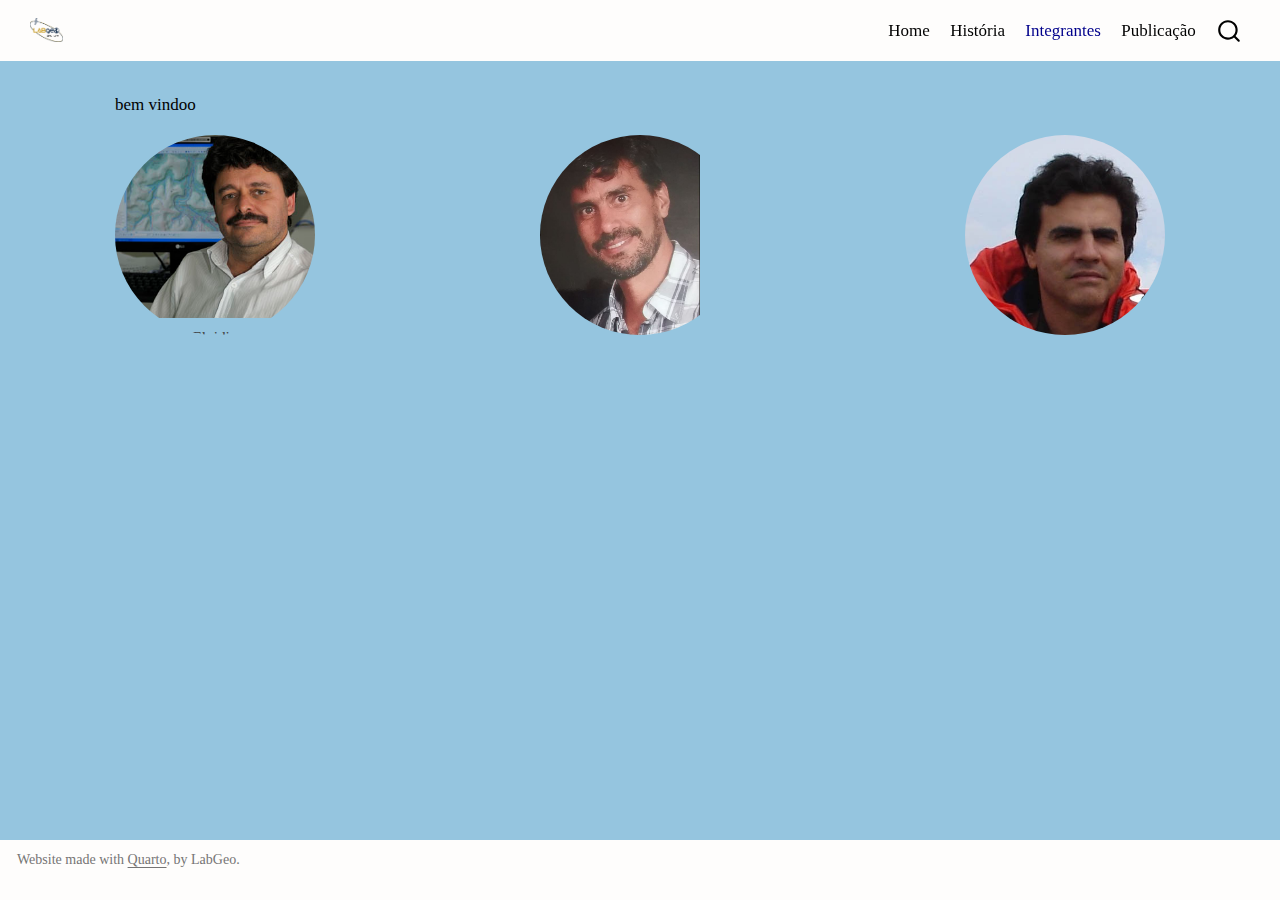
<file: docs/Integrantes/Estagiarios.html>
<!DOCTYPE html>
<html xmlns="http://www.w3.org/1999/xhtml" lang="en" xml:lang="en"><head>

<meta charset="utf-8">
<meta name="generator" content="quarto-1.4.555">

<meta name="viewport" content="width=device-width, initial-scale=1.0, user-scalable=yes">


<title></title>
<style>
code{white-space: pre-wrap;}
span.smallcaps{font-variant: small-caps;}
div.columns{display: flex; gap: min(4vw, 1.5em);}
div.column{flex: auto; overflow-x: auto;}
div.hanging-indent{margin-left: 1.5em; text-indent: -1.5em;}
ul.task-list{list-style: none;}
ul.task-list li input[type="checkbox"] {
  width: 0.8em;
  margin: 0 0.8em 0.2em -1em; /* quarto-specific, see https://github.com/quarto-dev/quarto-cli/issues/4556 */ 
  vertical-align: middle;
}
</style>


<script src="../site_libs/quarto-nav/quarto-nav.js"></script>
<script src="../site_libs/quarto-nav/headroom.min.js"></script>
<script src="../site_libs/clipboard/clipboard.min.js"></script>
<script src="../site_libs/quarto-search/autocomplete.umd.js"></script>
<script src="../site_libs/quarto-search/fuse.min.js"></script>
<script src="../site_libs/quarto-search/quarto-search.js"></script>
<meta name="quarto:offset" content="../">
<script src="../site_libs/quarto-html/quarto.js"></script>
<script src="../site_libs/quarto-html/popper.min.js"></script>
<script src="../site_libs/quarto-html/tippy.umd.min.js"></script>
<script src="../site_libs/quarto-html/anchor.min.js"></script>
<link href="../site_libs/quarto-html/tippy.css" rel="stylesheet">
<link href="../site_libs/quarto-html/quarto-syntax-highlighting.css" rel="stylesheet" id="quarto-text-highlighting-styles">
<script src="../site_libs/bootstrap/bootstrap.min.js"></script>
<link href="../site_libs/bootstrap/bootstrap-icons.css" rel="stylesheet">
<link href="../site_libs/bootstrap/bootstrap.min.css" rel="stylesheet" id="quarto-bootstrap" data-mode="light">
<script id="quarto-search-options" type="application/json">{
  "location": "navbar",
  "copy-button": false,
  "collapse-after": 3,
  "panel-placement": "end",
  "type": "overlay",
  "limit": 50,
  "keyboard-shortcut": [
    "f",
    "/",
    "s"
  ],
  "show-item-context": false,
  "language": {
    "search-no-results-text": "No results",
    "search-matching-documents-text": "matching documents",
    "search-copy-link-title": "Copy link to search",
    "search-hide-matches-text": "Hide additional matches",
    "search-more-match-text": "more match in this document",
    "search-more-matches-text": "more matches in this document",
    "search-clear-button-title": "Clear",
    "search-text-placeholder": "",
    "search-detached-cancel-button-title": "Cancel",
    "search-submit-button-title": "Submit",
    "search-label": "Search"
  }
}</script>


</head>

<body class="nav-fixed">

<div id="quarto-search-results"></div>
  <header id="quarto-header" class="headroom fixed-top">
    <nav class="navbar navbar-expand-lg " data-bs-theme="dark">
      <div class="navbar-container container-fluid">
      <div class="navbar-brand-container mx-auto">
    <a href="../index.html" class="navbar-brand navbar-brand-logo">
    <img src="../imagens/Labgeo.png" alt="" class="navbar-logo">
    </a>
  </div>
            <div id="quarto-search" class="" title="Search"></div>
          <button class="navbar-toggler" type="button" data-bs-toggle="collapse" data-bs-target="#navbarCollapse" aria-controls="navbarCollapse" aria-expanded="false" aria-label="Toggle navigation" onclick="if (window.quartoToggleHeadroom) { window.quartoToggleHeadroom(); }">
  <span class="navbar-toggler-icon"></span>
</button>
          <div class="collapse navbar-collapse" id="navbarCollapse">
            <ul class="navbar-nav navbar-nav-scroll ms-auto">
  <li class="nav-item">
    <a class="nav-link" href="../index.html"> 
<span class="menu-text">Home</span></a>
  </li>  
  <li class="nav-item">
    <a class="nav-link" href="../Historia/sobre.html"> 
<span class="menu-text">História</span></a>
  </li>  
  <li class="nav-item">
    <a class="nav-link active" href="../Integrantes/Estagiarios.html" aria-current="page"> 
<span class="menu-text">Integrantes</span></a>
  </li>  
  <li class="nav-item">
    <a class="nav-link" href="../publicacao.html"> 
<span class="menu-text">Publicação</span></a>
  </li>  
</ul>
          </div> <!-- /navcollapse -->
          <div class="quarto-navbar-tools">
</div>
      </div> <!-- /container-fluid -->
    </nav>
</header>
<!-- content -->
<div id="quarto-content" class="quarto-container page-columns page-rows-contents page-layout-full page-navbar">
<!-- sidebar -->
<!-- margin-sidebar -->
    <div id="quarto-margin-sidebar" class="sidebar margin-sidebar zindex-bottom">
        
    </div>
<!-- main -->
<main class="content column-page" id="quarto-document-content">




<p>bem vindoo</p>
<div style="display: flex; justify-content: space-between; text-align:center">
  <div class="avatar">
    <figure class="figure">
      <img src="elpidio.jpg" alt="Elpidio" class="figure-img">
      <figcaption>Elpidio</figcaption>
    </figure>
  </div>
  <div class="avatar">
    <img src="Carlos.jpg" alt="Carlos">
    <figcaption>Carlos</figcaption>
  </div>
  <div class="avatar">
    <img src="marcio.jpg" alt="Marcio">
    <figcaption>Marcio</figcaption>
  </div>
</div>



</main> <!-- /main -->
<script id="quarto-html-after-body" type="application/javascript">
window.document.addEventListener("DOMContentLoaded", function (event) {
  const toggleBodyColorMode = (bsSheetEl) => {
    const mode = bsSheetEl.getAttribute("data-mode");
    const bodyEl = window.document.querySelector("body");
    if (mode === "dark") {
      bodyEl.classList.add("quarto-dark");
      bodyEl.classList.remove("quarto-light");
    } else {
      bodyEl.classList.add("quarto-light");
      bodyEl.classList.remove("quarto-dark");
    }
  }
  const toggleBodyColorPrimary = () => {
    const bsSheetEl = window.document.querySelector("link#quarto-bootstrap");
    if (bsSheetEl) {
      toggleBodyColorMode(bsSheetEl);
    }
  }
  toggleBodyColorPrimary();  
  const icon = "";
  const anchorJS = new window.AnchorJS();
  anchorJS.options = {
    placement: 'right',
    icon: icon
  };
  anchorJS.add('.anchored');
  const isCodeAnnotation = (el) => {
    for (const clz of el.classList) {
      if (clz.startsWith('code-annotation-')) {                     
        return true;
      }
    }
    return false;
  }
  const clipboard = new window.ClipboardJS('.code-copy-button', {
    text: function(trigger) {
      const codeEl = trigger.previousElementSibling.cloneNode(true);
      for (const childEl of codeEl.children) {
        if (isCodeAnnotation(childEl)) {
          childEl.remove();
        }
      }
      return codeEl.innerText;
    }
  });
  clipboard.on('success', function(e) {
    // button target
    const button = e.trigger;
    // don't keep focus
    button.blur();
    // flash "checked"
    button.classList.add('code-copy-button-checked');
    var currentTitle = button.getAttribute("title");
    button.setAttribute("title", "Copied!");
    let tooltip;
    if (window.bootstrap) {
      button.setAttribute("data-bs-toggle", "tooltip");
      button.setAttribute("data-bs-placement", "left");
      button.setAttribute("data-bs-title", "Copied!");
      tooltip = new bootstrap.Tooltip(button, 
        { trigger: "manual", 
          customClass: "code-copy-button-tooltip",
          offset: [0, -8]});
      tooltip.show();    
    }
    setTimeout(function() {
      if (tooltip) {
        tooltip.hide();
        button.removeAttribute("data-bs-title");
        button.removeAttribute("data-bs-toggle");
        button.removeAttribute("data-bs-placement");
      }
      button.setAttribute("title", currentTitle);
      button.classList.remove('code-copy-button-checked');
    }, 1000);
    // clear code selection
    e.clearSelection();
  });
    var localhostRegex = new RegExp(/^(?:http|https):\/\/localhost\:?[0-9]*\//);
    var mailtoRegex = new RegExp(/^mailto:/);
      var filterRegex = new RegExp('/' + window.location.host + '/');
    var isInternal = (href) => {
        return filterRegex.test(href) || localhostRegex.test(href) || mailtoRegex.test(href);
    }
    // Inspect non-navigation links and adorn them if external
 	var links = window.document.querySelectorAll('a[href]:not(.nav-link):not(.navbar-brand):not(.toc-action):not(.sidebar-link):not(.sidebar-item-toggle):not(.pagination-link):not(.no-external):not([aria-hidden]):not(.dropdown-item):not(.quarto-navigation-tool)');
    for (var i=0; i<links.length; i++) {
      const link = links[i];
      if (!isInternal(link.href)) {
        // undo the damage that might have been done by quarto-nav.js in the case of
        // links that we want to consider external
        if (link.dataset.originalHref !== undefined) {
          link.href = link.dataset.originalHref;
        }
      }
    }
  function tippyHover(el, contentFn, onTriggerFn, onUntriggerFn) {
    const config = {
      allowHTML: true,
      maxWidth: 500,
      delay: 100,
      arrow: false,
      appendTo: function(el) {
          return el.parentElement;
      },
      interactive: true,
      interactiveBorder: 10,
      theme: 'quarto',
      placement: 'bottom-start',
    };
    if (contentFn) {
      config.content = contentFn;
    }
    if (onTriggerFn) {
      config.onTrigger = onTriggerFn;
    }
    if (onUntriggerFn) {
      config.onUntrigger = onUntriggerFn;
    }
    window.tippy(el, config); 
  }
  const noterefs = window.document.querySelectorAll('a[role="doc-noteref"]');
  for (var i=0; i<noterefs.length; i++) {
    const ref = noterefs[i];
    tippyHover(ref, function() {
      // use id or data attribute instead here
      let href = ref.getAttribute('data-footnote-href') || ref.getAttribute('href');
      try { href = new URL(href).hash; } catch {}
      const id = href.replace(/^#\/?/, "");
      const note = window.document.getElementById(id);
      if (note) {
        return note.innerHTML;
      } else {
        return "";
      }
    });
  }
  const xrefs = window.document.querySelectorAll('a.quarto-xref');
  const processXRef = (id, note) => {
    // Strip column container classes
    const stripColumnClz = (el) => {
      el.classList.remove("page-full", "page-columns");
      if (el.children) {
        for (const child of el.children) {
          stripColumnClz(child);
        }
      }
    }
    stripColumnClz(note)
    if (id === null || id.startsWith('sec-')) {
      // Special case sections, only their first couple elements
      const container = document.createElement("div");
      if (note.children && note.children.length > 2) {
        container.appendChild(note.children[0].cloneNode(true));
        for (let i = 1; i < note.children.length; i++) {
          const child = note.children[i];
          if (child.tagName === "P" && child.innerText === "") {
            continue;
          } else {
            container.appendChild(child.cloneNode(true));
            break;
          }
        }
        if (window.Quarto?.typesetMath) {
          window.Quarto.typesetMath(container);
        }
        return container.innerHTML
      } else {
        if (window.Quarto?.typesetMath) {
          window.Quarto.typesetMath(note);
        }
        return note.innerHTML;
      }
    } else {
      // Remove any anchor links if they are present
      const anchorLink = note.querySelector('a.anchorjs-link');
      if (anchorLink) {
        anchorLink.remove();
      }
      if (window.Quarto?.typesetMath) {
        window.Quarto.typesetMath(note);
      }
      // TODO in 1.5, we should make sure this works without a callout special case
      if (note.classList.contains("callout")) {
        return note.outerHTML;
      } else {
        return note.innerHTML;
      }
    }
  }
  for (var i=0; i<xrefs.length; i++) {
    const xref = xrefs[i];
    tippyHover(xref, undefined, function(instance) {
      instance.disable();
      let url = xref.getAttribute('href');
      let hash = undefined; 
      if (url.startsWith('#')) {
        hash = url;
      } else {
        try { hash = new URL(url).hash; } catch {}
      }
      if (hash) {
        const id = hash.replace(/^#\/?/, "");
        const note = window.document.getElementById(id);
        if (note !== null) {
          try {
            const html = processXRef(id, note.cloneNode(true));
            instance.setContent(html);
          } finally {
            instance.enable();
            instance.show();
          }
        } else {
          // See if we can fetch this
          fetch(url.split('#')[0])
          .then(res => res.text())
          .then(html => {
            const parser = new DOMParser();
            const htmlDoc = parser.parseFromString(html, "text/html");
            const note = htmlDoc.getElementById(id);
            if (note !== null) {
              const html = processXRef(id, note);
              instance.setContent(html);
            } 
          }).finally(() => {
            instance.enable();
            instance.show();
          });
        }
      } else {
        // See if we can fetch a full url (with no hash to target)
        // This is a special case and we should probably do some content thinning / targeting
        fetch(url)
        .then(res => res.text())
        .then(html => {
          const parser = new DOMParser();
          const htmlDoc = parser.parseFromString(html, "text/html");
          const note = htmlDoc.querySelector('main.content');
          if (note !== null) {
            // This should only happen for chapter cross references
            // (since there is no id in the URL)
            // remove the first header
            if (note.children.length > 0 && note.children[0].tagName === "HEADER") {
              note.children[0].remove();
            }
            const html = processXRef(null, note);
            instance.setContent(html);
          } 
        }).finally(() => {
          instance.enable();
          instance.show();
        });
      }
    }, function(instance) {
    });
  }
      let selectedAnnoteEl;
      const selectorForAnnotation = ( cell, annotation) => {
        let cellAttr = 'data-code-cell="' + cell + '"';
        let lineAttr = 'data-code-annotation="' +  annotation + '"';
        const selector = 'span[' + cellAttr + '][' + lineAttr + ']';
        return selector;
      }
      const selectCodeLines = (annoteEl) => {
        const doc = window.document;
        const targetCell = annoteEl.getAttribute("data-target-cell");
        const targetAnnotation = annoteEl.getAttribute("data-target-annotation");
        const annoteSpan = window.document.querySelector(selectorForAnnotation(targetCell, targetAnnotation));
        const lines = annoteSpan.getAttribute("data-code-lines").split(",");
        const lineIds = lines.map((line) => {
          return targetCell + "-" + line;
        })
        let top = null;
        let height = null;
        let parent = null;
        if (lineIds.length > 0) {
            //compute the position of the single el (top and bottom and make a div)
            const el = window.document.getElementById(lineIds[0]);
            top = el.offsetTop;
            height = el.offsetHeight;
            parent = el.parentElement.parentElement;
          if (lineIds.length > 1) {
            const lastEl = window.document.getElementById(lineIds[lineIds.length - 1]);
            const bottom = lastEl.offsetTop + lastEl.offsetHeight;
            height = bottom - top;
          }
          if (top !== null && height !== null && parent !== null) {
            // cook up a div (if necessary) and position it 
            let div = window.document.getElementById("code-annotation-line-highlight");
            if (div === null) {
              div = window.document.createElement("div");
              div.setAttribute("id", "code-annotation-line-highlight");
              div.style.position = 'absolute';
              parent.appendChild(div);
            }
            div.style.top = top - 2 + "px";
            div.style.height = height + 4 + "px";
            div.style.left = 0;
            let gutterDiv = window.document.getElementById("code-annotation-line-highlight-gutter");
            if (gutterDiv === null) {
              gutterDiv = window.document.createElement("div");
              gutterDiv.setAttribute("id", "code-annotation-line-highlight-gutter");
              gutterDiv.style.position = 'absolute';
              const codeCell = window.document.getElementById(targetCell);
              const gutter = codeCell.querySelector('.code-annotation-gutter');
              gutter.appendChild(gutterDiv);
            }
            gutterDiv.style.top = top - 2 + "px";
            gutterDiv.style.height = height + 4 + "px";
          }
          selectedAnnoteEl = annoteEl;
        }
      };
      const unselectCodeLines = () => {
        const elementsIds = ["code-annotation-line-highlight", "code-annotation-line-highlight-gutter"];
        elementsIds.forEach((elId) => {
          const div = window.document.getElementById(elId);
          if (div) {
            div.remove();
          }
        });
        selectedAnnoteEl = undefined;
      };
        // Handle positioning of the toggle
    window.addEventListener(
      "resize",
      throttle(() => {
        elRect = undefined;
        if (selectedAnnoteEl) {
          selectCodeLines(selectedAnnoteEl);
        }
      }, 10)
    );
    function throttle(fn, ms) {
    let throttle = false;
    let timer;
      return (...args) => {
        if(!throttle) { // first call gets through
            fn.apply(this, args);
            throttle = true;
        } else { // all the others get throttled
            if(timer) clearTimeout(timer); // cancel #2
            timer = setTimeout(() => {
              fn.apply(this, args);
              timer = throttle = false;
            }, ms);
        }
      };
    }
      // Attach click handler to the DT
      const annoteDls = window.document.querySelectorAll('dt[data-target-cell]');
      for (const annoteDlNode of annoteDls) {
        annoteDlNode.addEventListener('click', (event) => {
          const clickedEl = event.target;
          if (clickedEl !== selectedAnnoteEl) {
            unselectCodeLines();
            const activeEl = window.document.querySelector('dt[data-target-cell].code-annotation-active');
            if (activeEl) {
              activeEl.classList.remove('code-annotation-active');
            }
            selectCodeLines(clickedEl);
            clickedEl.classList.add('code-annotation-active');
          } else {
            // Unselect the line
            unselectCodeLines();
            clickedEl.classList.remove('code-annotation-active');
          }
        });
      }
  const findCites = (el) => {
    const parentEl = el.parentElement;
    if (parentEl) {
      const cites = parentEl.dataset.cites;
      if (cites) {
        return {
          el,
          cites: cites.split(' ')
        };
      } else {
        return findCites(el.parentElement)
      }
    } else {
      return undefined;
    }
  };
  var bibliorefs = window.document.querySelectorAll('a[role="doc-biblioref"]');
  for (var i=0; i<bibliorefs.length; i++) {
    const ref = bibliorefs[i];
    const citeInfo = findCites(ref);
    if (citeInfo) {
      tippyHover(citeInfo.el, function() {
        var popup = window.document.createElement('div');
        citeInfo.cites.forEach(function(cite) {
          var citeDiv = window.document.createElement('div');
          citeDiv.classList.add('hanging-indent');
          citeDiv.classList.add('csl-entry');
          var biblioDiv = window.document.getElementById('ref-' + cite);
          if (biblioDiv) {
            citeDiv.innerHTML = biblioDiv.innerHTML;
          }
          popup.appendChild(citeDiv);
        });
        return popup.innerHTML;
      });
    }
  }
});
</script>
</div> <!-- /content -->
<footer class="footer">
  <div class="nav-footer">
    <div class="nav-footer-left">
<p>Website made with <a href="https://quarto.org/">Quarto</a>, by LabGeo.</p>
</div>   
    <div class="nav-footer-center">
      &nbsp;
    </div>
    <div class="nav-footer-right">
      &nbsp;
    </div>
  </div>
</footer>




</body></html>
</file>
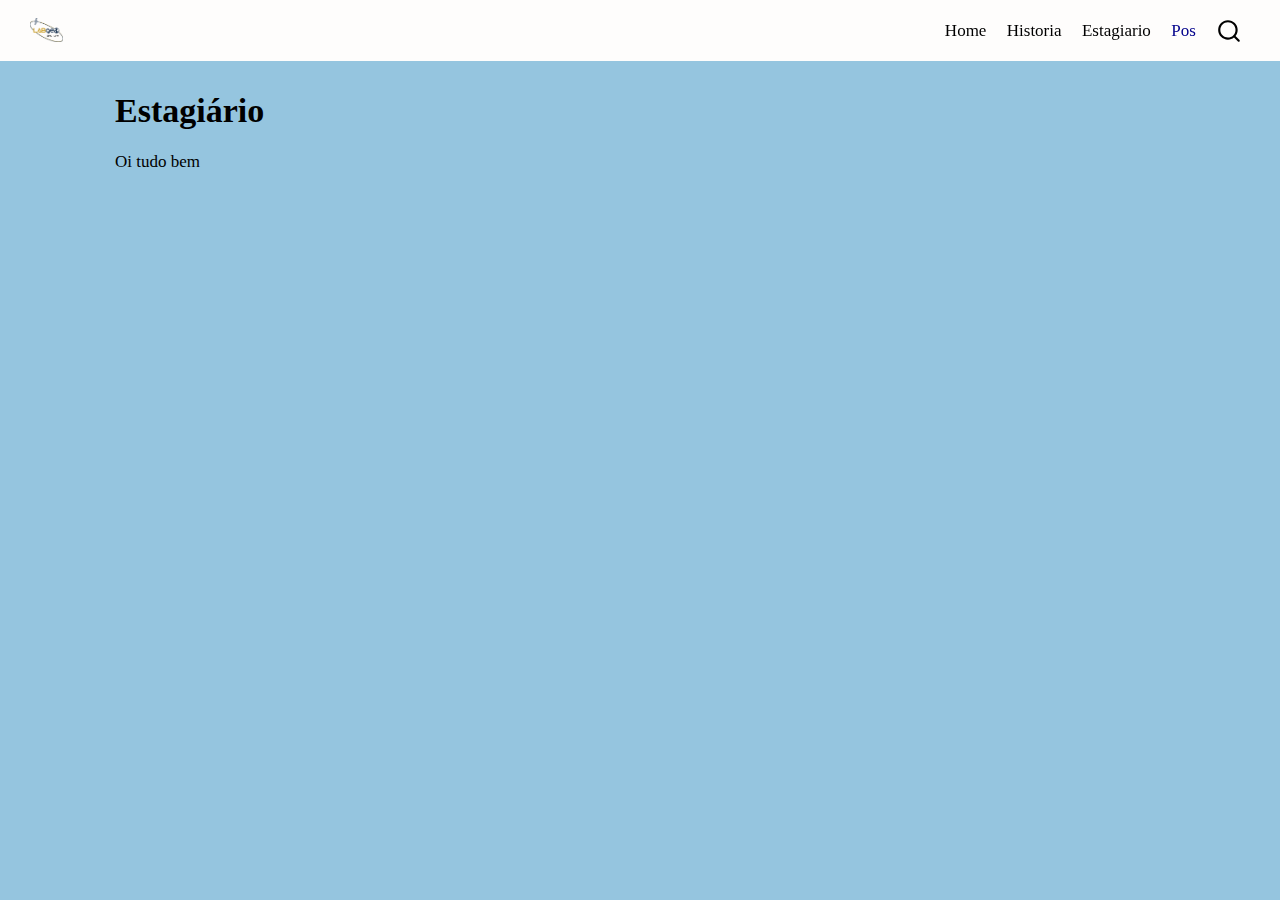
<file: docs/pos/pos.html>
<!DOCTYPE html>
<html xmlns="http://www.w3.org/1999/xhtml" lang="en" xml:lang="en"><head>

<meta charset="utf-8">
<meta name="generator" content="quarto-1.3.450">

<meta name="viewport" content="width=device-width, initial-scale=1.0, user-scalable=yes">


<title>Estagiário</title>
<style>
code{white-space: pre-wrap;}
span.smallcaps{font-variant: small-caps;}
div.columns{display: flex; gap: min(4vw, 1.5em);}
div.column{flex: auto; overflow-x: auto;}
div.hanging-indent{margin-left: 1.5em; text-indent: -1.5em;}
ul.task-list{list-style: none;}
ul.task-list li input[type="checkbox"] {
  width: 0.8em;
  margin: 0 0.8em 0.2em -1em; /* quarto-specific, see https://github.com/quarto-dev/quarto-cli/issues/4556 */ 
  vertical-align: middle;
}
</style>


<script src="../site_libs/quarto-nav/quarto-nav.js"></script>
<script src="../site_libs/quarto-nav/headroom.min.js"></script>
<script src="../site_libs/clipboard/clipboard.min.js"></script>
<script src="../site_libs/quarto-search/autocomplete.umd.js"></script>
<script src="../site_libs/quarto-search/fuse.min.js"></script>
<script src="../site_libs/quarto-search/quarto-search.js"></script>
<meta name="quarto:offset" content="../">
<script src="../site_libs/quarto-html/quarto.js"></script>
<script src="../site_libs/quarto-html/popper.min.js"></script>
<script src="../site_libs/quarto-html/tippy.umd.min.js"></script>
<script src="../site_libs/quarto-html/anchor.min.js"></script>
<link href="../site_libs/quarto-html/tippy.css" rel="stylesheet">
<link href="../site_libs/quarto-html/quarto-syntax-highlighting.css" rel="stylesheet" id="quarto-text-highlighting-styles">
<script src="../site_libs/bootstrap/bootstrap.min.js"></script>
<link href="../site_libs/bootstrap/bootstrap-icons.css" rel="stylesheet">
<link href="../site_libs/bootstrap/bootstrap.min.css" rel="stylesheet" id="quarto-bootstrap" data-mode="light">
<script id="quarto-search-options" type="application/json">{
  "location": "navbar",
  "copy-button": false,
  "collapse-after": 3,
  "panel-placement": "end",
  "type": "overlay",
  "limit": 20,
  "language": {
    "search-no-results-text": "No results",
    "search-matching-documents-text": "matching documents",
    "search-copy-link-title": "Copy link to search",
    "search-hide-matches-text": "Hide additional matches",
    "search-more-match-text": "more match in this document",
    "search-more-matches-text": "more matches in this document",
    "search-clear-button-title": "Clear",
    "search-detached-cancel-button-title": "Cancel",
    "search-submit-button-title": "Submit",
    "search-label": "Search"
  }
}</script>


</head>

<body class="nav-fixed">

<div id="quarto-search-results"></div>
  <header id="quarto-header" class="headroom fixed-top">
    <nav class="navbar navbar-expand-lg navbar-dark ">
      <div class="navbar-container container-fluid">
      <div class="navbar-brand-container">
    <a href="../index.html" class="navbar-brand navbar-brand-logo">
    <img src="../imagens/Labgeo.png" alt="" class="navbar-logo">
    </a>
  </div>
            <div id="quarto-search" class="" title="Search"></div>
          <button class="navbar-toggler" type="button" data-bs-toggle="collapse" data-bs-target="#navbarCollapse" aria-controls="navbarCollapse" aria-expanded="false" aria-label="Toggle navigation" onclick="if (window.quartoToggleHeadroom) { window.quartoToggleHeadroom(); }">
  <span class="navbar-toggler-icon"></span>
</button>
          <div class="collapse navbar-collapse" id="navbarCollapse">
            <ul class="navbar-nav navbar-nav-scroll ms-auto">
  <li class="nav-item">
    <a class="nav-link" href="../index.html" rel="" target="">
 <span class="menu-text">Home</span></a>
  </li>  
  <li class="nav-item">
    <a class="nav-link" href="../Historia/sobre.html" rel="" target="">
 <span class="menu-text">Historia</span></a>
  </li>  
  <li class="nav-item">
    <a class="nav-link" href="../Estagiarios/Estagiarios.html" rel="" target="">
 <span class="menu-text">Estagiario</span></a>
  </li>  
  <li class="nav-item">
    <a class="nav-link active" href="../pos/pos.html" rel="" target="" aria-current="page">
 <span class="menu-text">Pos</span></a>
  </li>  
</ul>
            <div class="quarto-navbar-tools">
</div>
          </div> <!-- /navcollapse -->
      </div> <!-- /container-fluid -->
    </nav>
</header>
<!-- content -->
<div id="quarto-content" class="quarto-container page-columns page-rows-contents page-layout-full page-navbar">
<!-- sidebar -->
<!-- margin-sidebar -->
    <div id="quarto-margin-sidebar" class="sidebar margin-sidebar zindex-bottom">
        
    </div>
<!-- main -->
<main class="content column-page" id="quarto-document-content">

<header id="title-block-header" class="quarto-title-block default">
<div class="quarto-title">
<h1 class="title">Estagiário</h1>
</div>



<div class="quarto-title-meta">

    
  
    
  </div>
  

</header>

<p>Oi tudo bem</p>



</main> <!-- /main -->
<script id="quarto-html-after-body" type="application/javascript">
window.document.addEventListener("DOMContentLoaded", function (event) {
  const toggleBodyColorMode = (bsSheetEl) => {
    const mode = bsSheetEl.getAttribute("data-mode");
    const bodyEl = window.document.querySelector("body");
    if (mode === "dark") {
      bodyEl.classList.add("quarto-dark");
      bodyEl.classList.remove("quarto-light");
    } else {
      bodyEl.classList.add("quarto-light");
      bodyEl.classList.remove("quarto-dark");
    }
  }
  const toggleBodyColorPrimary = () => {
    const bsSheetEl = window.document.querySelector("link#quarto-bootstrap");
    if (bsSheetEl) {
      toggleBodyColorMode(bsSheetEl);
    }
  }
  toggleBodyColorPrimary();  
  const icon = "";
  const anchorJS = new window.AnchorJS();
  anchorJS.options = {
    placement: 'right',
    icon: icon
  };
  anchorJS.add('.anchored');
  const isCodeAnnotation = (el) => {
    for (const clz of el.classList) {
      if (clz.startsWith('code-annotation-')) {                     
        return true;
      }
    }
    return false;
  }
  const clipboard = new window.ClipboardJS('.code-copy-button', {
    text: function(trigger) {
      const codeEl = trigger.previousElementSibling.cloneNode(true);
      for (const childEl of codeEl.children) {
        if (isCodeAnnotation(childEl)) {
          childEl.remove();
        }
      }
      return codeEl.innerText;
    }
  });
  clipboard.on('success', function(e) {
    // button target
    const button = e.trigger;
    // don't keep focus
    button.blur();
    // flash "checked"
    button.classList.add('code-copy-button-checked');
    var currentTitle = button.getAttribute("title");
    button.setAttribute("title", "Copied!");
    let tooltip;
    if (window.bootstrap) {
      button.setAttribute("data-bs-toggle", "tooltip");
      button.setAttribute("data-bs-placement", "left");
      button.setAttribute("data-bs-title", "Copied!");
      tooltip = new bootstrap.Tooltip(button, 
        { trigger: "manual", 
          customClass: "code-copy-button-tooltip",
          offset: [0, -8]});
      tooltip.show();    
    }
    setTimeout(function() {
      if (tooltip) {
        tooltip.hide();
        button.removeAttribute("data-bs-title");
        button.removeAttribute("data-bs-toggle");
        button.removeAttribute("data-bs-placement");
      }
      button.setAttribute("title", currentTitle);
      button.classList.remove('code-copy-button-checked');
    }, 1000);
    // clear code selection
    e.clearSelection();
  });
  function tippyHover(el, contentFn) {
    const config = {
      allowHTML: true,
      content: contentFn,
      maxWidth: 500,
      delay: 100,
      arrow: false,
      appendTo: function(el) {
          return el.parentElement;
      },
      interactive: true,
      interactiveBorder: 10,
      theme: 'quarto',
      placement: 'bottom-start'
    };
    window.tippy(el, config); 
  }
  const noterefs = window.document.querySelectorAll('a[role="doc-noteref"]');
  for (var i=0; i<noterefs.length; i++) {
    const ref = noterefs[i];
    tippyHover(ref, function() {
      // use id or data attribute instead here
      let href = ref.getAttribute('data-footnote-href') || ref.getAttribute('href');
      try { href = new URL(href).hash; } catch {}
      const id = href.replace(/^#\/?/, "");
      const note = window.document.getElementById(id);
      return note.innerHTML;
    });
  }
      let selectedAnnoteEl;
      const selectorForAnnotation = ( cell, annotation) => {
        let cellAttr = 'data-code-cell="' + cell + '"';
        let lineAttr = 'data-code-annotation="' +  annotation + '"';
        const selector = 'span[' + cellAttr + '][' + lineAttr + ']';
        return selector;
      }
      const selectCodeLines = (annoteEl) => {
        const doc = window.document;
        const targetCell = annoteEl.getAttribute("data-target-cell");
        const targetAnnotation = annoteEl.getAttribute("data-target-annotation");
        const annoteSpan = window.document.querySelector(selectorForAnnotation(targetCell, targetAnnotation));
        const lines = annoteSpan.getAttribute("data-code-lines").split(",");
        const lineIds = lines.map((line) => {
          return targetCell + "-" + line;
        })
        let top = null;
        let height = null;
        let parent = null;
        if (lineIds.length > 0) {
            //compute the position of the single el (top and bottom and make a div)
            const el = window.document.getElementById(lineIds[0]);
            top = el.offsetTop;
            height = el.offsetHeight;
            parent = el.parentElement.parentElement;
          if (lineIds.length > 1) {
            const lastEl = window.document.getElementById(lineIds[lineIds.length - 1]);
            const bottom = lastEl.offsetTop + lastEl.offsetHeight;
            height = bottom - top;
          }
          if (top !== null && height !== null && parent !== null) {
            // cook up a div (if necessary) and position it 
            let div = window.document.getElementById("code-annotation-line-highlight");
            if (div === null) {
              div = window.document.createElement("div");
              div.setAttribute("id", "code-annotation-line-highlight");
              div.style.position = 'absolute';
              parent.appendChild(div);
            }
            div.style.top = top - 2 + "px";
            div.style.height = height + 4 + "px";
            let gutterDiv = window.document.getElementById("code-annotation-line-highlight-gutter");
            if (gutterDiv === null) {
              gutterDiv = window.document.createElement("div");
              gutterDiv.setAttribute("id", "code-annotation-line-highlight-gutter");
              gutterDiv.style.position = 'absolute';
              const codeCell = window.document.getElementById(targetCell);
              const gutter = codeCell.querySelector('.code-annotation-gutter');
              gutter.appendChild(gutterDiv);
            }
            gutterDiv.style.top = top - 2 + "px";
            gutterDiv.style.height = height + 4 + "px";
          }
          selectedAnnoteEl = annoteEl;
        }
      };
      const unselectCodeLines = () => {
        const elementsIds = ["code-annotation-line-highlight", "code-annotation-line-highlight-gutter"];
        elementsIds.forEach((elId) => {
          const div = window.document.getElementById(elId);
          if (div) {
            div.remove();
          }
        });
        selectedAnnoteEl = undefined;
      };
      // Attach click handler to the DT
      const annoteDls = window.document.querySelectorAll('dt[data-target-cell]');
      for (const annoteDlNode of annoteDls) {
        annoteDlNode.addEventListener('click', (event) => {
          const clickedEl = event.target;
          if (clickedEl !== selectedAnnoteEl) {
            unselectCodeLines();
            const activeEl = window.document.querySelector('dt[data-target-cell].code-annotation-active');
            if (activeEl) {
              activeEl.classList.remove('code-annotation-active');
            }
            selectCodeLines(clickedEl);
            clickedEl.classList.add('code-annotation-active');
          } else {
            // Unselect the line
            unselectCodeLines();
            clickedEl.classList.remove('code-annotation-active');
          }
        });
      }
  const findCites = (el) => {
    const parentEl = el.parentElement;
    if (parentEl) {
      const cites = parentEl.dataset.cites;
      if (cites) {
        return {
          el,
          cites: cites.split(' ')
        };
      } else {
        return findCites(el.parentElement)
      }
    } else {
      return undefined;
    }
  };
  var bibliorefs = window.document.querySelectorAll('a[role="doc-biblioref"]');
  for (var i=0; i<bibliorefs.length; i++) {
    const ref = bibliorefs[i];
    const citeInfo = findCites(ref);
    if (citeInfo) {
      tippyHover(citeInfo.el, function() {
        var popup = window.document.createElement('div');
        citeInfo.cites.forEach(function(cite) {
          var citeDiv = window.document.createElement('div');
          citeDiv.classList.add('hanging-indent');
          citeDiv.classList.add('csl-entry');
          var biblioDiv = window.document.getElementById('ref-' + cite);
          if (biblioDiv) {
            citeDiv.innerHTML = biblioDiv.innerHTML;
          }
          popup.appendChild(citeDiv);
        });
        return popup.innerHTML;
      });
    }
  }
});
</script>
</div> <!-- /content -->



</body></html>
</file>
<file: docs/site_libs/quarto-html/tippy.css>
.tippy-box[data-animation=fade][data-state=hidden]{opacity:0}[data-tippy-root]{max-width:calc(100vw - 10px)}.tippy-box{position:relative;background-color:#333;color:#fff;border-radius:4px;font-size:14px;line-height:1.4;white-space:normal;outline:0;transition-property:transform,visibility,opacity}.tippy-box[data-placement^=top]>.tippy-arrow{bottom:0}.tippy-box[data-placement^=top]>.tippy-arrow:before{bottom:-7px;left:0;border-width:8px 8px 0;border-top-color:initial;transform-origin:center top}.tippy-box[data-placement^=bottom]>.tippy-arrow{top:0}.tippy-box[data-placement^=bottom]>.tippy-arrow:before{top:-7px;left:0;border-width:0 8px 8px;border-bottom-color:initial;transform-origin:center bottom}.tippy-box[data-placement^=left]>.tippy-arrow{right:0}.tippy-box[data-placement^=left]>.tippy-arrow:before{border-width:8px 0 8px 8px;border-left-color:initial;right:-7px;transform-origin:center left}.tippy-box[data-placement^=right]>.tippy-arrow{left:0}.tippy-box[data-placement^=right]>.tippy-arrow:before{left:-7px;border-width:8px 8px 8px 0;border-right-color:initial;transform-origin:center right}.tippy-box[data-inertia][data-state=visible]{transition-timing-function:cubic-bezier(.54,1.5,.38,1.11)}.tippy-arrow{width:16px;height:16px;color:#333}.tippy-arrow:before{content:"";position:absolute;border-color:transparent;border-style:solid}.tippy-content{position:relative;padding:5px 9px;z-index:1}
</file>
<file: docs/site_libs/quarto-html/quarto-syntax-highlighting.css>
/* quarto syntax highlight colors */
:root {
  --quarto-hl-ot-color: #003B4F;
  --quarto-hl-at-color: #657422;
  --quarto-hl-ss-color: #20794D;
  --quarto-hl-an-color: #5E5E5E;
  --quarto-hl-fu-color: #4758AB;
  --quarto-hl-st-color: #20794D;
  --quarto-hl-cf-color: #003B4F;
  --quarto-hl-op-color: #5E5E5E;
  --quarto-hl-er-color: #AD0000;
  --quarto-hl-bn-color: #AD0000;
  --quarto-hl-al-color: #AD0000;
  --quarto-hl-va-color: #111111;
  --quarto-hl-bu-color: inherit;
  --quarto-hl-ex-color: inherit;
  --quarto-hl-pp-color: #AD0000;
  --quarto-hl-in-color: #5E5E5E;
  --quarto-hl-vs-color: #20794D;
  --quarto-hl-wa-color: #5E5E5E;
  --quarto-hl-do-color: #5E5E5E;
  --quarto-hl-im-color: #00769E;
  --quarto-hl-ch-color: #20794D;
  --quarto-hl-dt-color: #AD0000;
  --quarto-hl-fl-color: #AD0000;
  --quarto-hl-co-color: #5E5E5E;
  --quarto-hl-cv-color: #5E5E5E;
  --quarto-hl-cn-color: #8f5902;
  --quarto-hl-sc-color: #5E5E5E;
  --quarto-hl-dv-color: #AD0000;
  --quarto-hl-kw-color: #003B4F;
}

/* other quarto variables */
:root {
  --quarto-font-monospace: SFMono-Regular, Menlo, Monaco, Consolas, "Liberation Mono", "Courier New", monospace;
}

pre > code.sourceCode > span {
  color: #003B4F;
}

code span {
  color: #003B4F;
}

code.sourceCode > span {
  color: #003B4F;
}

div.sourceCode,
div.sourceCode pre.sourceCode {
  color: #003B4F;
}

code span.ot {
  color: #003B4F;
  font-style: inherit;
}

code span.at {
  color: #657422;
  font-style: inherit;
}

code span.ss {
  color: #20794D;
  font-style: inherit;
}

code span.an {
  color: #5E5E5E;
  font-style: inherit;
}

code span.fu {
  color: #4758AB;
  font-style: inherit;
}

code span.st {
  color: #20794D;
  font-style: inherit;
}

code span.cf {
  color: #003B4F;
  font-style: inherit;
}

code span.op {
  color: #5E5E5E;
  font-style: inherit;
}

code span.er {
  color: #AD0000;
  font-style: inherit;
}

code span.bn {
  color: #AD0000;
  font-style: inherit;
}

code span.al {
  color: #AD0000;
  font-style: inherit;
}

code span.va {
  color: #111111;
  font-style: inherit;
}

code span.bu {
  font-style: inherit;
}

code span.ex {
  font-style: inherit;
}

code span.pp {
  color: #AD0000;
  font-style: inherit;
}

code span.in {
  color: #5E5E5E;
  font-style: inherit;
}

code span.vs {
  color: #20794D;
  font-style: inherit;
}

code span.wa {
  color: #5E5E5E;
  font-style: italic;
}

code span.do {
  color: #5E5E5E;
  font-style: italic;
}

code span.im {
  color: #00769E;
  font-style: inherit;
}

code span.ch {
  color: #20794D;
  font-style: inherit;
}

code span.dt {
  color: #AD0000;
  font-style: inherit;
}

code span.fl {
  color: #AD0000;
  font-style: inherit;
}

code span.co {
  color: #5E5E5E;
  font-style: inherit;
}

code span.cv {
  color: #5E5E5E;
  font-style: italic;
}

code span.cn {
  color: #8f5902;
  font-style: inherit;
}

code span.sc {
  color: #5E5E5E;
  font-style: inherit;
}

code span.dv {
  color: #AD0000;
  font-style: inherit;
}

code span.kw {
  color: #003B4F;
  font-style: inherit;
}

.prevent-inlining {
  content: "</";
}

/*# sourceMappingURL=debc5d5d77c3f9108843748ff7464032.css.map */
</file>
